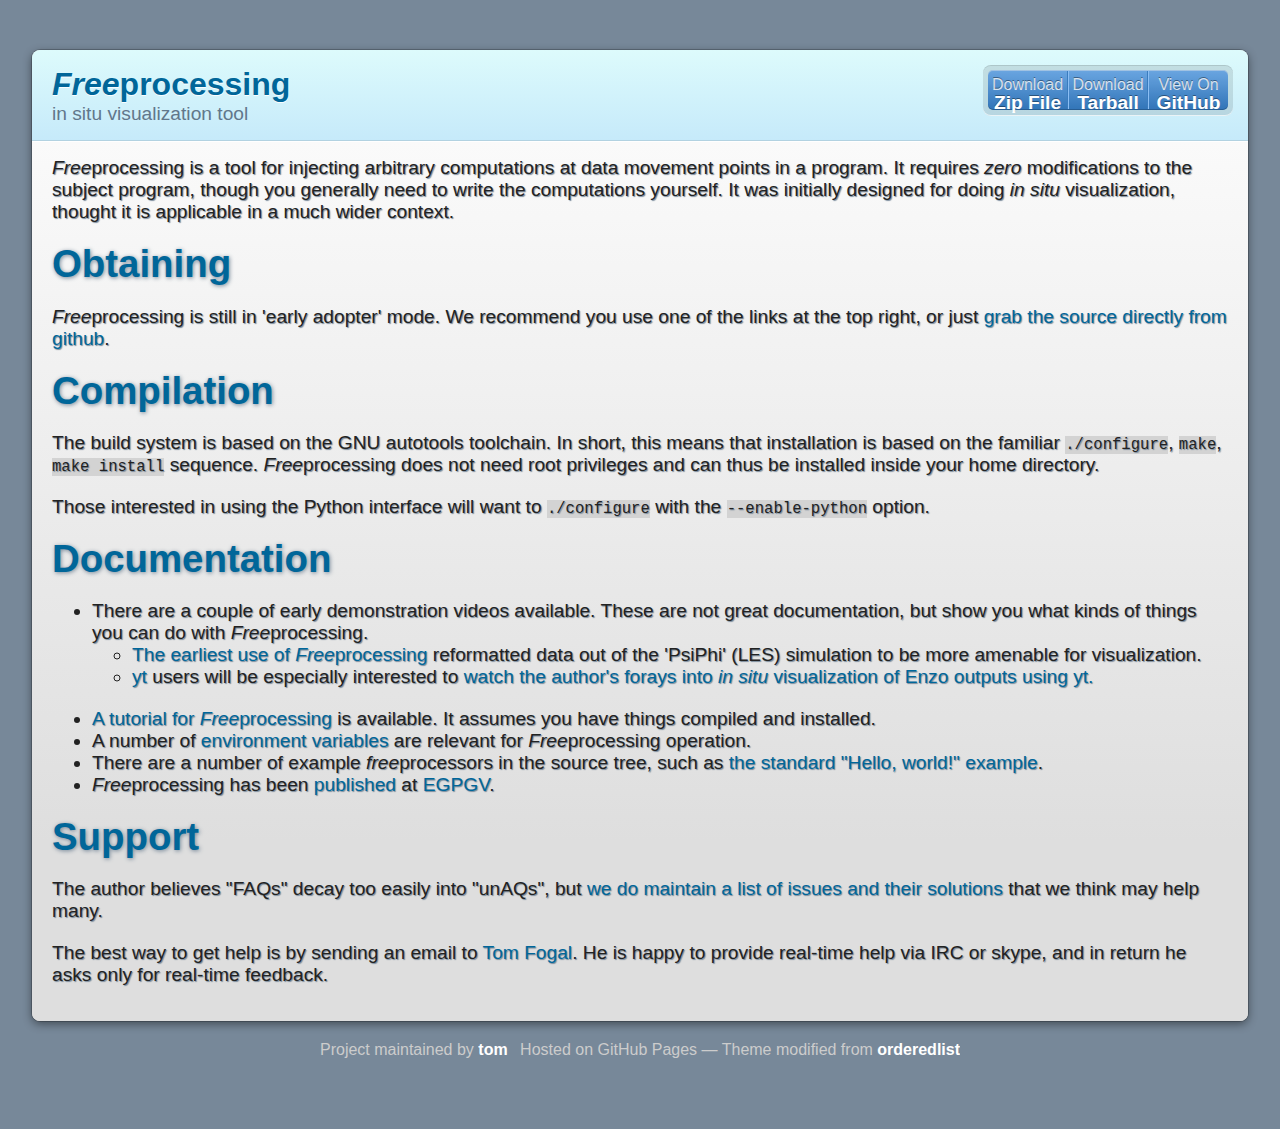
<file: index.html>
<!doctype html>
<html>
  <head>
    <meta charset="utf-8">
    <meta http-equiv="X-UA-Compatible" content="chrome=1">
    <title>Freeprocessing</title>

    <link rel="stylesheet" href="stylesheets/styles.css">
    <link rel="stylesheet" href="stylesheets/pygment_trac.css">
    <meta name="viewport" content="width=device-width, initial-scale=1, user-scalable=no">

    <!--[if lt IE 9]>
    <script src="//html5shiv.googlecode.com/svn/trunk/html5.js"></script>
    <![endif]-->
  </head>
  <body>
    <div class="wrapper">
      <header>
        <h1><i>Free</i>processing</h1>
        <p>in situ visualization tool</p>
        <p class="view"><a href="https://github.com/tfogal/freeprocessing">View the Project on GitHub <small>tfogal/freeprocessing</small></a></p>
        <ul>
          <li><a href="https://github.com/tfogal/freeprocessing/zipball/master">Download <strong>Zip File</strong></a></li>
          <li><a href="https://github.com/tfogal/freeprocessing/tarball/master">Download <strong>Tarball</strong></a></li>
          <li><a href="https://github.com/tfogal/freeprocessing">View On <strong>GitHub</strong></a></li>
        </ul>
      </header>
      <section>

<p><i>Free</i>processing is a tool for injecting arbitrary computations
at data movement points in a program.  It requires <em>zero</em>
modifications to the subject program, though you generally need to
write the computations yourself.  It was initially designed for doing
<i>in situ</i> visualization, thought it is applicable in a much wider
context.</p>

<h1>
  <a name="obtaining" class="anchor" href="#obtaining">
    <span class="octicon octicon-link"></span>
    Obtaining
  </a>
</h1>

<p><i>Free</i>processing is still in 'early adopter' mode.  We
recommend you use one of the links at the top right, or just <a
href="https://github.com/tfogal/freeprocessing.git">grab the source
directly from github</a>.

<h1>
  <a name="building" class="anchor" href="#building">
    <span class="octicon octicon-link"></span>
    Compilation
  </a>
</h1>

<p>The build system is based on the GNU autotools toolchain.  In
short, this means that installation is based on the familiar
<tt>./configure</tt>, <tt>make</tt>, <tt>make install</tt> sequence.
<i>Free</i>processing does not need root privileges and can thus be
installed inside your home directory.</p>

<p>
Those interested in using the Python interface will want to
<tt>./configure</tt> with the <tt>--enable-python</tt> option.
</p>

<h1>
  <a name="documentation" class="anchor" href="#documentation">
    <span class="octicon octicon-link"></span>
    Documentation
  </a>
</h1>

<ul>

  <li>There are a couple of early demonstration videos available.
  These are not great documentation, but show you what kinds of things
  you can do with <i>Free</i>processing.
  <ul>
    <li><a href="http://www.youtube.com/watch?v=eFpvyJU_0Zs">The earliest use
        of <i>Free</i>processing</a> reformatted data out of the 'PsiPhi'
        (LES) simulation to be more amenable for visualization.
    <li><a href="http://yt-project.org/">yt</a> users will be especially
        interested to
        <a href="http://www.youtube.com/watch?v=eEUtmdh9e5E">watch the author's
        forays into <i>in situ</i> visualization of Enzo outputs using yt.
  </ul>

  <li><a href="./tutorial/freeprocessor.html">A tutorial for
  <i>Free</i>processing</a> is available.  It assumes you have things
  compiled and installed.

  <li>A number of <a href="environment.html">environment variables</a>
  are relevant for <i>Free</i>processing operation.

  <li>There are a number of example <i>free</i>processors in the source tree,
  such as <a
  href="https://github.com/tfogal/freeprocessing/tree/master/processors/hello">the
  standard "Hello, world!" example</a>.

  <li><i>Free</i>processing has been
  <a href="http://www.sci.utah.edu/~tfogal/academic/freeprocessing/Fogal-2014-InSitu.pdf">
  published</a> at
  <a href="http://www.vis.uni-stuttgart.de/egpgv/egpgv2014/">EGPGV</a>.

</ul>

<h1>
  <a name="support" class="anchor" href="#support">
    <span class="octicon octicon-link"></span>
    Support
  </a>
</h1>

<p>
The author believes "FAQs" decay too easily into "unAQs", but <a
href="./common-problems.html">we do maintain a list of issues and their
solutions</a>
that we think may help many.
</p>

<p>
The best way to get help is by sending an email to <a
href="http://www.sci.utah.edu/~tfogal/">Tom Fogal</a>.  He is happy to
provide real-time help via IRC or skype, and in return he asks only for
real-time feedback.
</p>

<!--

This should be moved somewhere, one can infer from other documentation,
but it is difficult!

<h1>
<a name="libraries" class="anchor" href="#libraries"><span class="octicon octicon-link"></span></a>Libraries</h1>

<p>Libraries need only export one function:</p>

<ol>
<li><code>void exec(const char* fn, const void* buf, size_t n)</code></li>
</ol><p>It is called anytime a file is written to.  The filename given in the
first argument is the exact filename (not, for example, the pattern
given in the configuration file).</p>

<p>The symbiont attempts to take care of the issue of partial writes;
there should be a 1-1 mapping between program <code>write</code>s and <code>exec</code>
invocations.</p>

<p>Libraries can optionally implement two additional functions:</p>

<ol>
<li>
<code>void metadata(const char* fn, const size_t dims[3], int)</code>, and</li>
<li><code>void finish(const char* fn)</code></li>
</ol><p><code>metadata</code> is called directly before <code>exec</code>, in the case that the
simulation knows metadata for the impending <code>write</code>.  This is only
possible with some self-describing transport mechanisms.  If your code
does not utilize IO middleware, this function will never be called.
In this case, you have to provide any needed metadata yourself.  We
recommend parsing a config file the first time <code>exec</code> is called.</p>

<p><code>finish</code> notifies you when the program is finished with a file or
pattern.  Good time to clean up resources.</p>

<h1>
<a name="notes" class="anchor" href="#notes"><span class="octicon octicon-link"></span></a>Notes</h1>

<p>It seems that the executable needs to be built as position-independent
code for this to work.</p>

<p>if the code is not position-independent, then
<code>__attribute__((constructor))</code> functions do not get run and thus our
function pointers never get initialized.</p>

<p>Fortran may work a bit differently, doesn't seem required there.</p>
-->
      </section>
    </div>
    <footer>
      <p>Project maintained by <a href="https://github.com/tfogal">tom</a></p>
      <p>Hosted on GitHub Pages &mdash; Theme modified from <a href="https://github.com/orderedlist">orderedlist</a></p>
    </footer>
  </body>
</html>
</file>
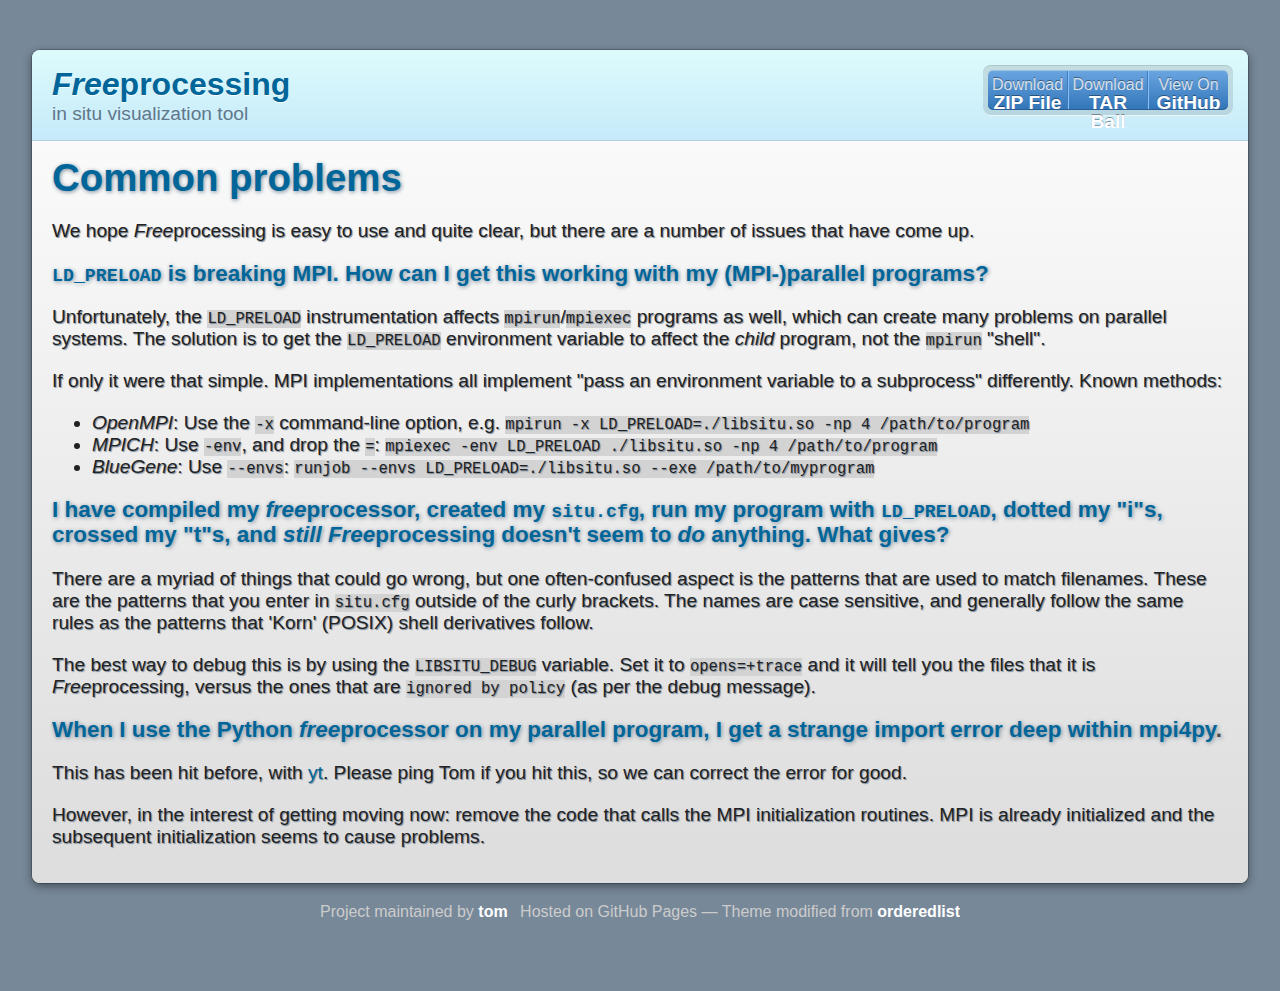
<file: common-problems.html>
<!doctype html>
<html>
  <head>
    <meta charset="utf-8">
    <meta http-equiv="X-UA-Compatible" content="chrome=1">
    <title>Freeprocessing</title>

    <link rel="stylesheet" href="stylesheets/styles.css">
    <link rel="stylesheet" href="stylesheets/pygment_trac.css">
    <meta name="viewport" content="width=device-width, initial-scale=1, user-scalable=no">

    <!--[if lt IE 9]>
    <script src="//html5shiv.googlecode.com/svn/trunk/html5.js"></script>
    <![endif]-->
  </head>
  <body>
    <div class="wrapper">
      <header>
        <h1><i>Free</i>processing</h1>
        <p>in situ visualization tool</p>
        <p class="view"><a href="https://github.com/tfogal/freeprocessing">View the Project on GitHub <small>tfogal/freeprocessing</small></a></p>
        <ul>
          <li><a href="https://github.com/tfogal/freeprocessing/zipball/master">Download <strong>ZIP File</strong></a></li>
          <li><a href="https://github.com/tfogal/freeprocessing/tarball/master">Download <strong>TAR Ball</strong></a></li>
          <li><a href="https://github.com/tfogal/freeprocessing">View On <strong>GitHub</strong></a></li>
        </ul>
      </header>
      <section>

<h1>
  <a name="issues" class="anchor" href="#issues">
    <span class="octicon octicon-link"></span>
    Common problems
  </a>
</h1>

<p>We hope <i>Free</i>processing is easy to use and quite clear, but
there are a number of issues that have come up.</p>

<h3>
  <a name="issue-mpi" class="anchor" href="#issue-mpi">
    <tt>LD_PRELOAD</tt> is breaking MPI.  How can I get this working
    with my (MPI-)parallel programs?
  </a>
</h3>

<p>Unfortunately, the <tt>LD_PRELOAD</tt> instrumentation affects
<tt>mpirun</tt>/<tt>mpiexec</tt> programs as well, which can create
many problems on parallel systems.  The solution is to get the
<tt>LD_PRELOAD</tt> environment variable to affect the <em>child</em>
program, not the <tt>mpirun</tt> "shell".</p>

<p>If only it were that simple.  MPI implementations all implement
"pass an environment variable to a subprocess" differently.  Known
methods:</p>

<ul>
  <li><em>OpenMPI</em>: Use the <tt>-x</tt> command-line option, e.g.
  <tt>mpirun -x LD_PRELOAD=./libsitu.so -np 4 /path/to/program</tt>

  <li><em>MPICH</em>: Use <tt>-env</tt>, and drop the <tt>=</tt>:
  <tt>mpiexec -env LD_PRELOAD ./libsitu.so -np 4 /path/to/program</tt>

  <li><em>BlueGene</em>: Use <tt>--envs</tt>:
  <tt>runjob --envs LD_PRELOAD=./libsitu.so --exe /path/to/myprogram</tt>
</ul>

<h3>
  <a name="issue-patterns" class="anchor" href="#issue-patterns">
    I have compiled my <i>free</i>processor, created my <tt>situ.cfg</tt>, run
    my program with <tt>LD_PRELOAD</tt>, dotted my "i"s, crossed my "t"s, and
    <em>still</em> <i>Free</i>processing doesn't seem to <em>do</em> anything.
    What gives?
  </a>
</h3>

<p>There are a myriad of things that could go wrong, but one
often-confused aspect is the patterns that are used to match filenames.
These are the patterns that you enter in <tt>situ.cfg</tt> outside of
the curly brackets.  The names are case sensitive, and generally follow
the same rules as the patterns that 'Korn' (POSIX) shell derivatives
follow.</p>

<p>The best way to debug this is by using the <tt>LIBSITU_DEBUG</tt>
variable.  Set it to <tt>opens=+trace</tt> and it will tell you the
files that it is <i>Free</i>processing, versus the ones that are
<tt>ignored by policy</tt> (as per the debug message).</p>

<h3>
  <a name="issue-mpi4py" class="anchor" href="#issue-mpi4py">
    When I use the Python <i>free</i>processor on my parallel program, I get
    a strange import error deep within
    <a href="http://mpi4py.scipy.org/">mpi4py</a>.
  </a>
</h3>

<p>This has been hit before, with <a href="http://yt-project.org">yt</a>.
Please ping Tom if you hit this, so we can correct the error for
good.</p>

<p>However, in the interest of getting moving now: remove the code that
calls the MPI initialization routines.  MPI is already initialized and
the subsequent initialization seems to cause problems.</p>

      </section>
    </div>
    <footer>
      <p>Project maintained by <a href="https://github.com/tfogal">tom</a></p>
      <p>Hosted on GitHub Pages &mdash; Theme modified from <a href="https://github.com/orderedlist">orderedlist</a></p>
    </footer>
  </body>
</html>
</file>
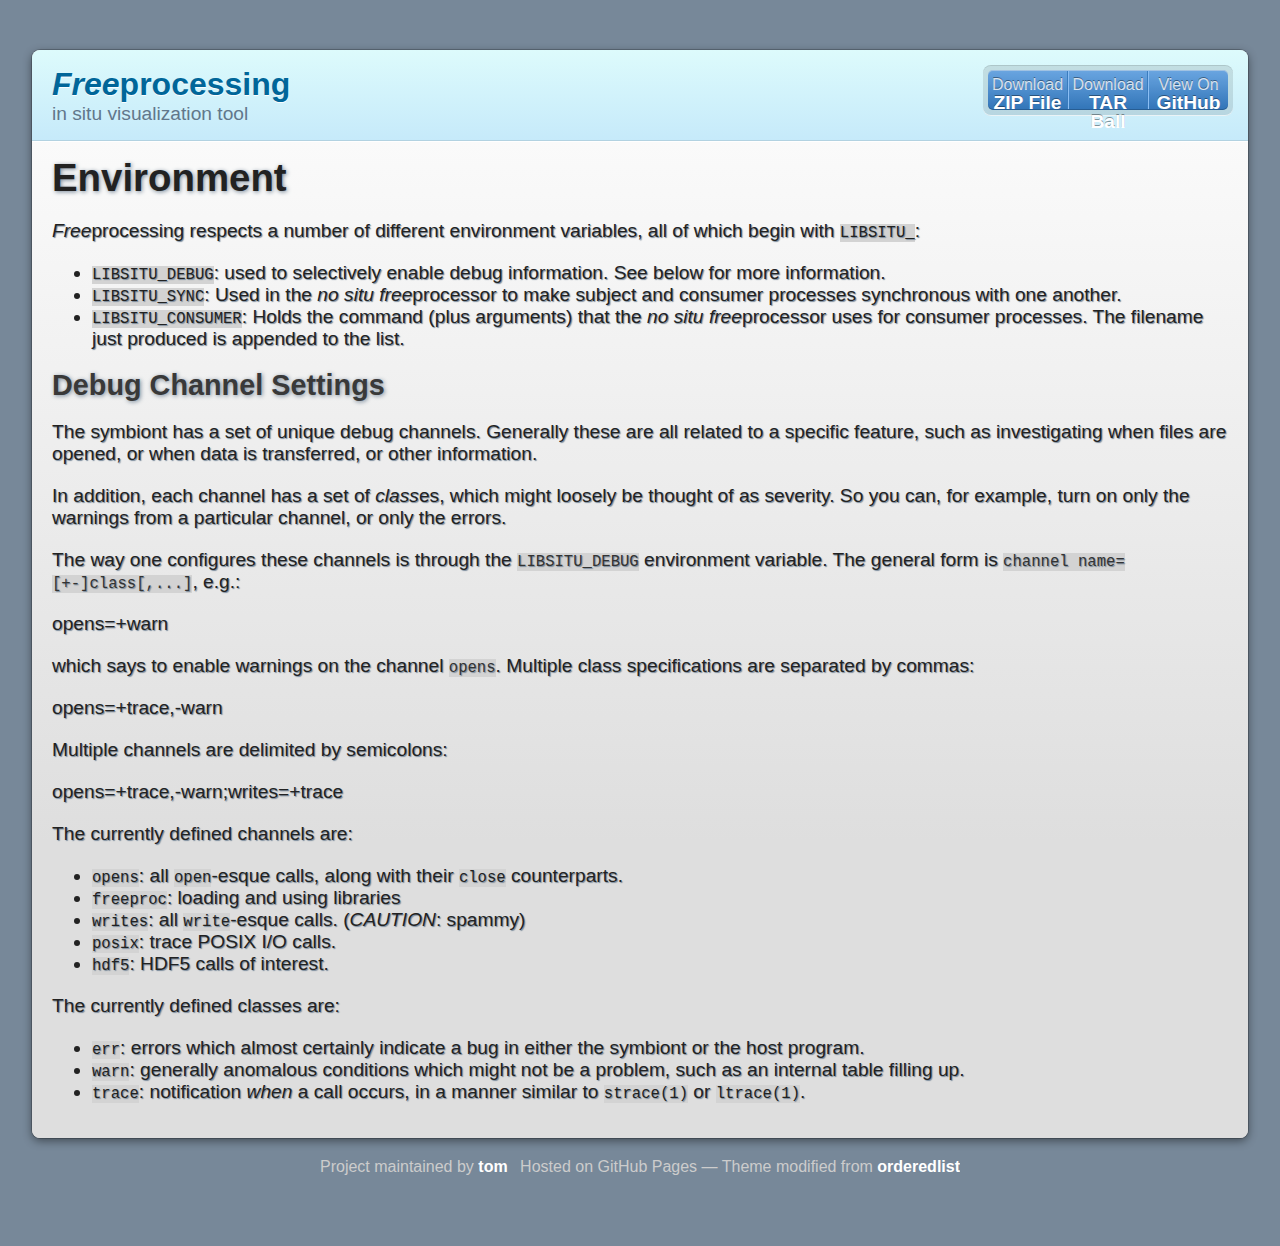
<file: environment.html>
<!doctype html>
<html>
  <head>
    <meta charset="utf-8">
    <meta http-equiv="X-UA-Compatible" content="chrome=1">
    <title>Freeprocessing</title>

    <link rel="stylesheet" href="stylesheets/styles.css">
    <link rel="stylesheet" href="stylesheets/pygment_trac.css">
    <meta name="viewport" content="width=device-width, initial-scale=1, user-scalable=no">

    <!--[if lt IE 9]>
    <script src="//html5shiv.googlecode.com/svn/trunk/html5.js"></script>
    <![endif]-->
  </head>
  <body>
    <div class="wrapper">
      <header>
        <h1><i>Free</i>processing</h1>
        <p>in situ visualization tool</p>
        <p class="view"><a href="https://github.com/tfogal/freeprocessing">View the Project on GitHub <small>tfogal/freeprocessing</small></a></p>
        <ul>
          <li><a href="https://github.com/tfogal/freeprocessing/zipball/master">Download <strong>ZIP File</strong></a></li>
          <li><a href="https://github.com/tfogal/freeprocessing/tarball/master">Download <strong>TAR Ball</strong></a></li>
          <li><a href="https://github.com/tfogal/freeprocessing">View On <strong>GitHub</strong></a></li>
        </ul>
      </header>
      <section>

<h1>
<a name="environment" class="anchor" href="#environment">
<span class="octicon octicon-link"></span></a>Environment
</h1>

<p><i>Free</i>processing respects a number of different environment
variables, all of which begin with <tt>LIBSITU_</tt>:</p>

<ul>
  <li><tt>LIBSITU_DEBUG</tt>: used to selectively enable debug
  information.  See below for more information.</li>

  <li><tt>LIBSITU_SYNC</tt>: Used in the <em>no situ</em>
  <i>free</i>processor to make subject and consumer processes
  synchronous with one another.</li>

  <li><tt>LIBSITU_CONSUMER</tt>: Holds the command (plus arguments)
  that the <em>no situ</em> <i>free</i>processor uses for consumer
  processes.  The filename just produced is appended to the list.</li>

</ul>

<h2>
<a name="debug-channel-settings" class="anchor" href="#debug-channel-settings">
<span class="octicon octicon-link"></span></a>Debug Channel Settings
</h2>

<p>The symbiont has a set of unique debug channels.  Generally these
are all related to a specific feature, such as investigating when files
are opened, or when data is transferred, or other information.</p>

<p>In addition, each channel has a set of <em>class</em>es, which might
loosely be thought of as severity.  So you can, for example, turn on
only the warnings from a particular channel, or only the errors.</p>

<p>The way one configures these channels is through the
<code>LIBSITU_DEBUG</code> environment variable.  The general form is
<code>channel name=[+-]class[,...]</code>, e.g.:</p>

<p>opens=+warn</p>

<p>which says to enable warnings on the channel <code>opens</code>.
Multiple class specifications are separated by commas:</p>

<p>opens=+trace,-warn</p>

<p>Multiple channels are delimited by semicolons:</p>

<p>opens=+trace,-warn;writes=+trace</p>

<p>The currently defined channels are:</p>

<ul>

  <li><tt>opens</tt>: all <tt>open</tt>-esque calls, along with their
      <tt>close</tt> counterparts.</li>

  <li><tt>freeproc</tt>: loading and using libraries</li>

  <li><tt>writes</tt>: all <tt>write</tt>-esque calls.
    (<em>CAUTION</em>: spammy)</li>

  <li><tt>posix</tt>: trace POSIX I/O calls.</li>

  <li><tt>hdf5</tt>: HDF5 calls of interest.</li>

</ul>

<p>The currently defined classes are:</p>

<ul>

  <li><tt>err</tt>: errors which almost certainly indicate a bug in
  either the symbiont or the host program.</li>

  <li><tt>warn</tt>: generally anomalous conditions which might not be
  a problem, such as an internal table filling up.</li>

  <li><tt>trace</tt>: notification <em>when</em> a call occurs, in a
  manner similar to <tt>strace(1)</tt> or <tt>ltrace(1)</tt>.</li>

</ul>
      </section>
    </div>
    <footer>
      <p>Project maintained by <a href="https://github.com/tfogal">tom</a></p>
      <p>Hosted on GitHub Pages &mdash; Theme modified from <a href="https://github.com/orderedlist">orderedlist</a></p>
    </footer>
  </body>
</html>
</file>
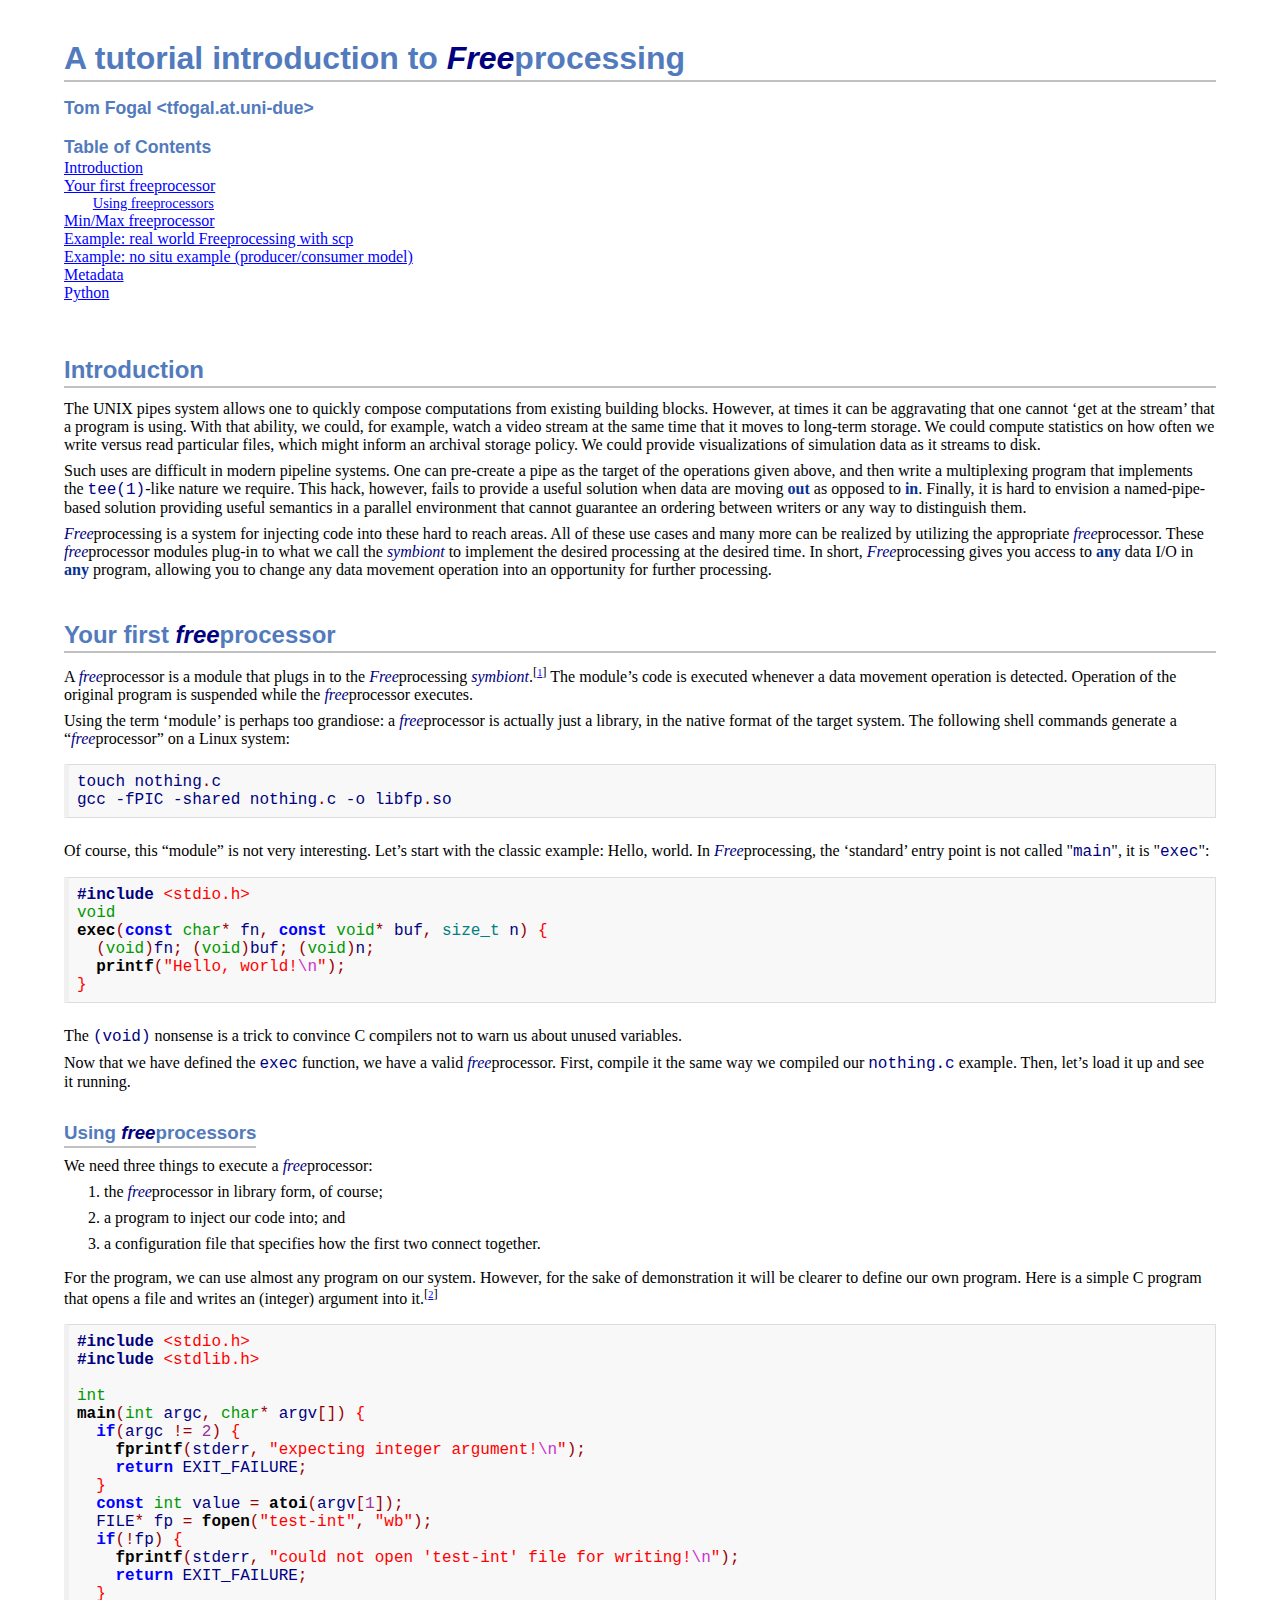
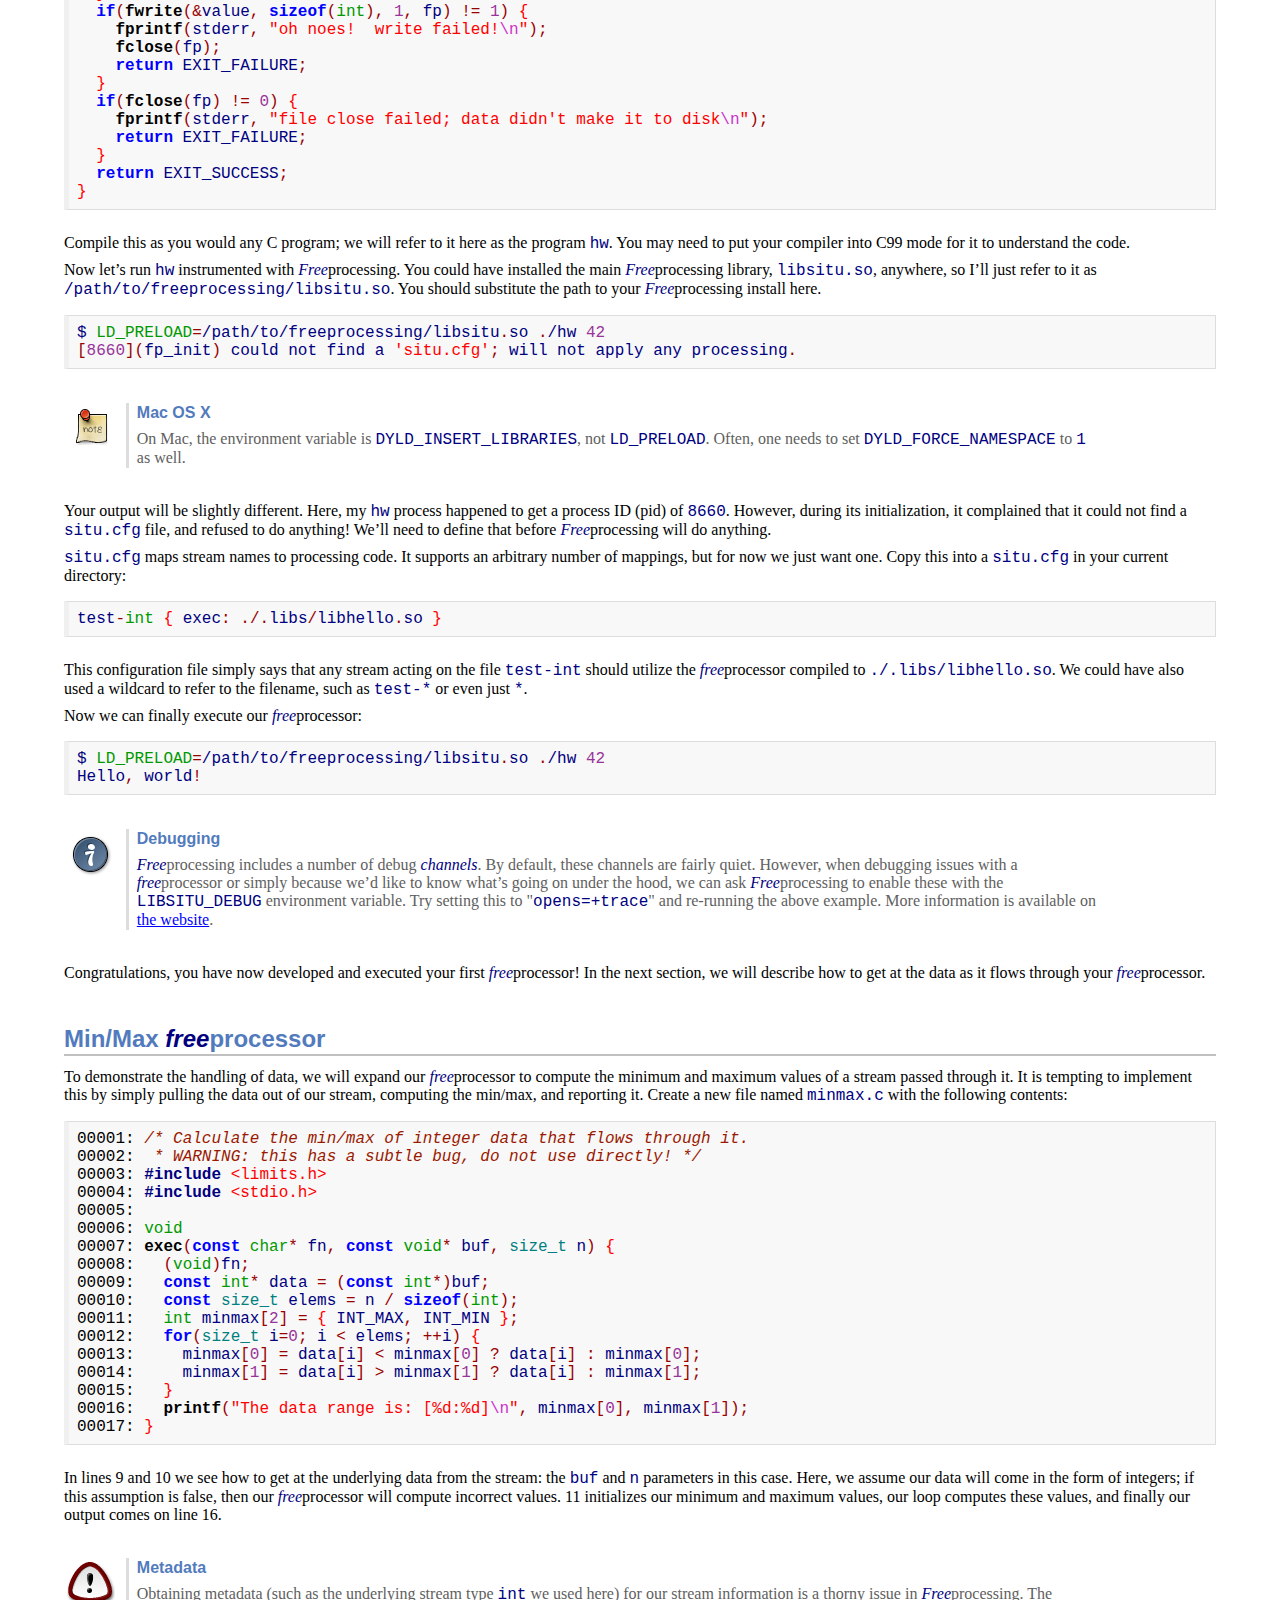
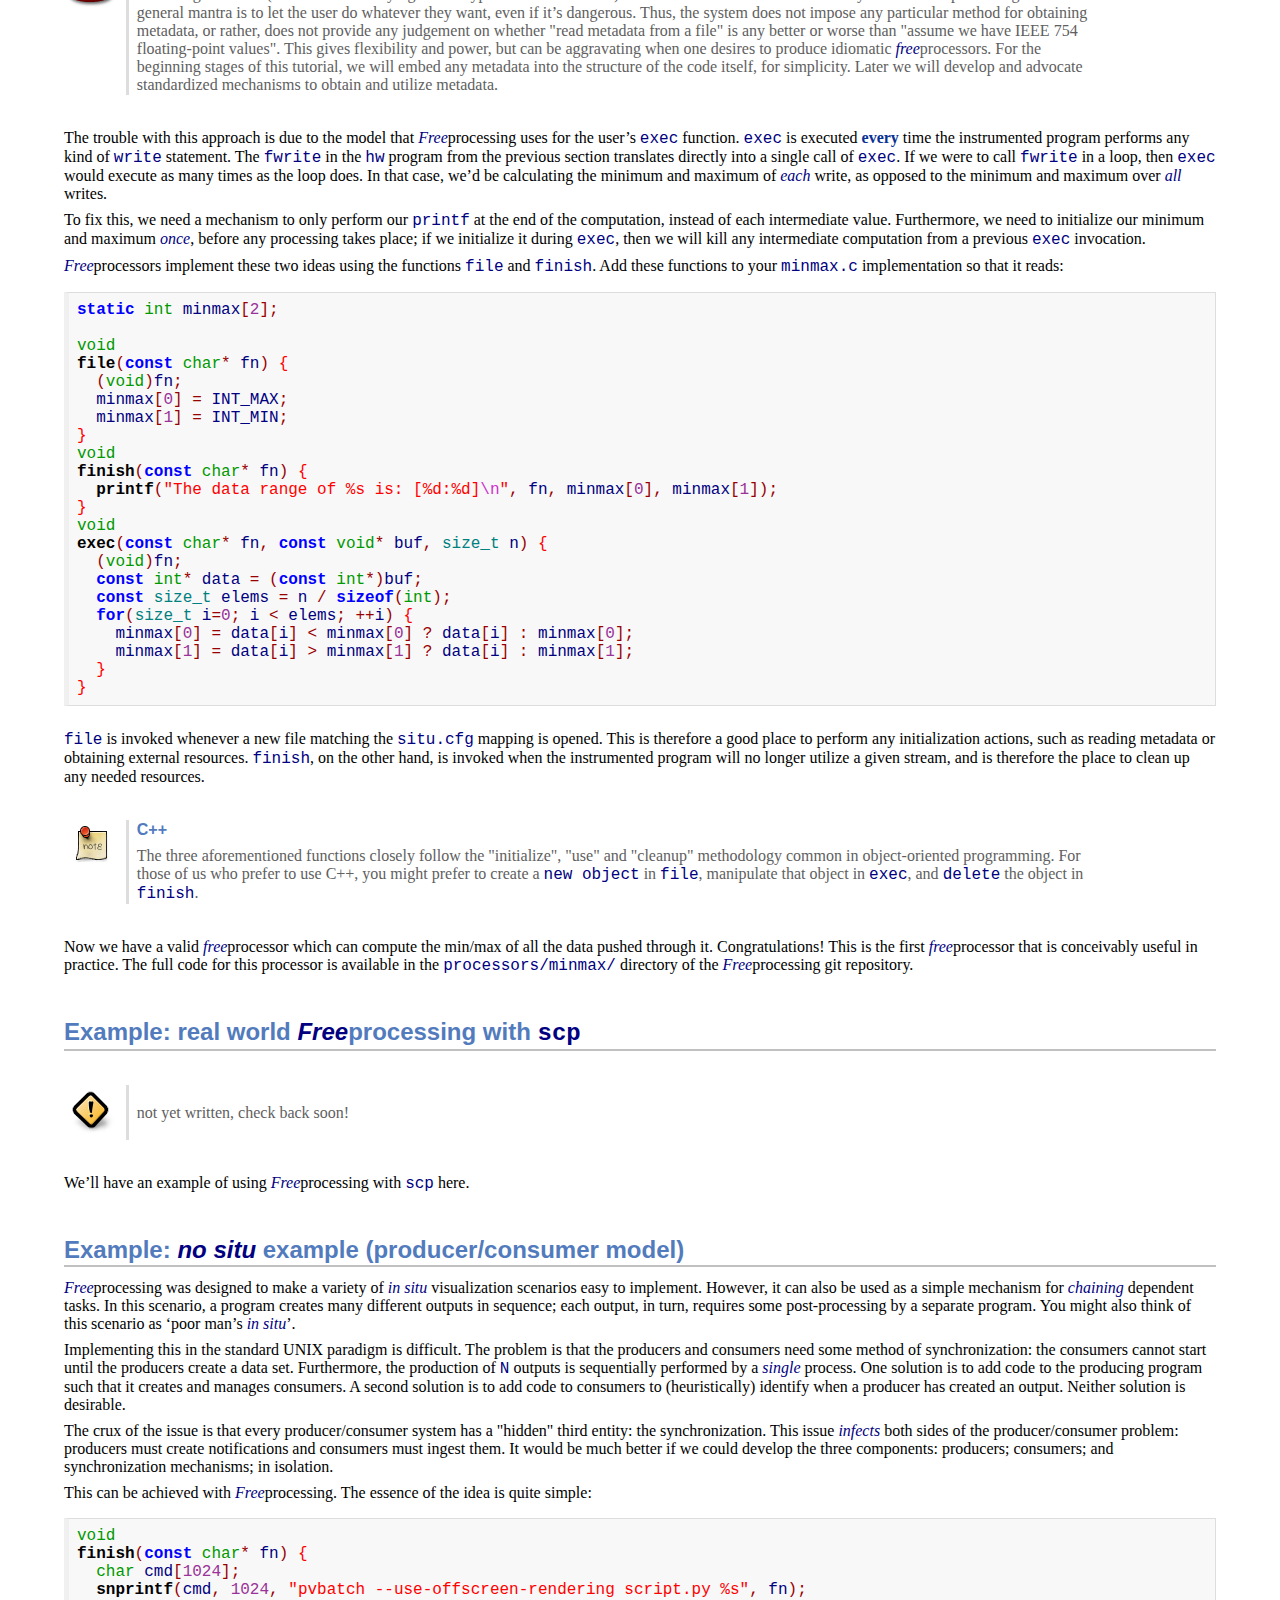
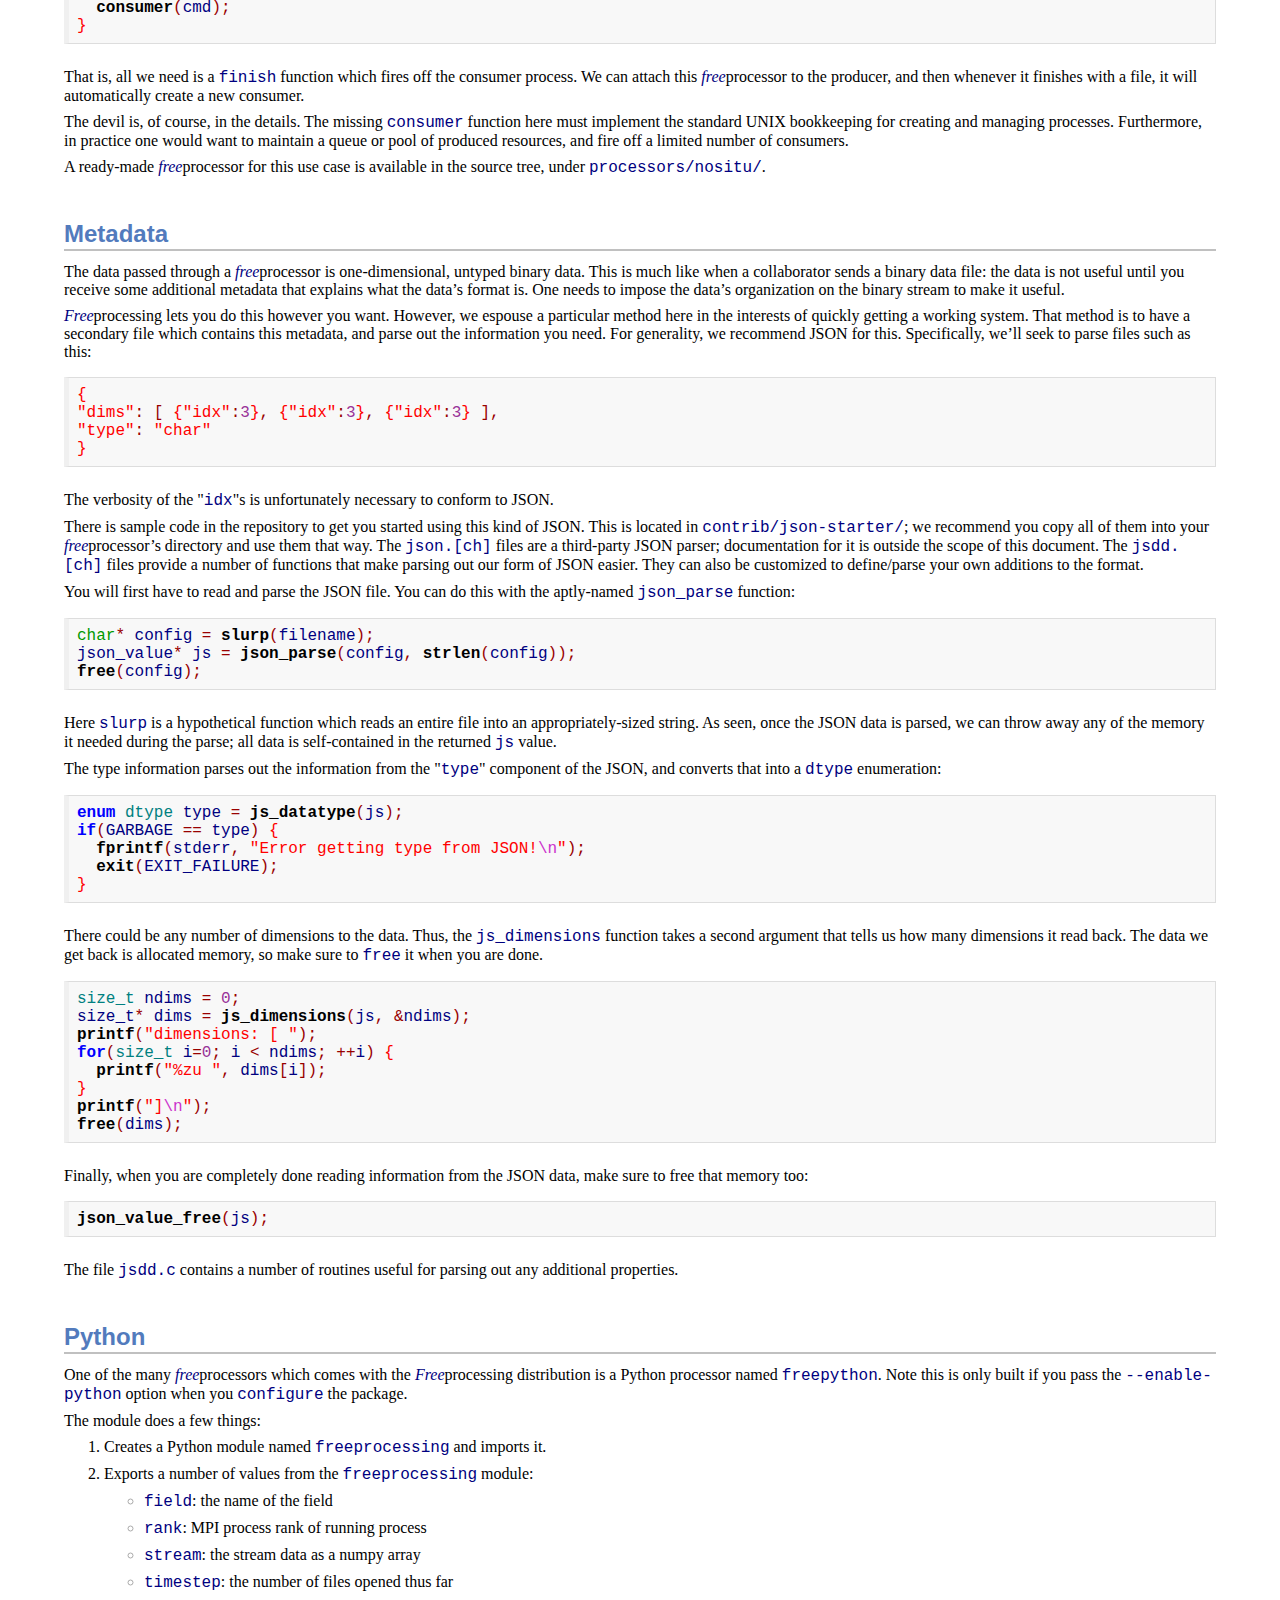
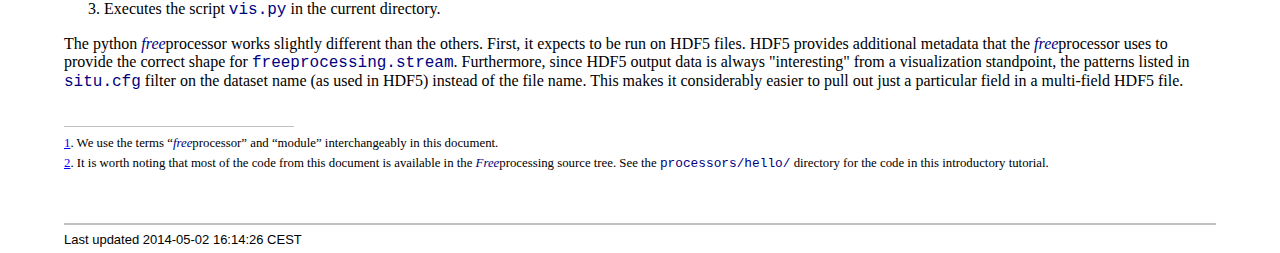
<file: tutorial/freeprocessor.html>
<!DOCTYPE html PUBLIC "-//W3C//DTD XHTML 1.1//EN"
    "http://www.w3.org/TR/xhtml11/DTD/xhtml11.dtd">
<html xmlns="http://www.w3.org/1999/xhtml" xml:lang="en">
<head>
<meta http-equiv="Content-Type" content="application/xhtml+xml; charset=UTF-8" />
<meta name="generator" content="AsciiDoc 8.6.7" />
<title>A tutorial introduction to <em>Free</em>processing</title>
<style type="text/css">
/* Shared CSS for AsciiDoc xhtml11 and html5 backends */

/* Default font. */
body {
  font-family: Georgia,serif;
}

/* Title font. */
h1, h2, h3, h4, h5, h6,
div.title, caption.title,
thead, p.table.header,
#toctitle,
#author, #revnumber, #revdate, #revremark,
#footer {
  font-family: Arial,Helvetica,sans-serif;
}

body {
  margin: 1em 5% 1em 5%;
}

a {
  color: blue;
  text-decoration: underline;
}
a:visited {
  color: fuchsia;
}

em {
  font-style: italic;
  color: navy;
}

strong {
  font-weight: bold;
  color: #083194;
}

h1, h2, h3, h4, h5, h6 {
  color: #527bbd;
  margin-top: 1.2em;
  margin-bottom: 0.5em;
  line-height: 1.3;
}

h1, h2, h3 {
  border-bottom: 2px solid silver;
}
h2 {
  padding-top: 0.5em;
}
h3 {
  float: left;
}
h3 + * {
  clear: left;
}
h5 {
  font-size: 1.0em;
}

div.sectionbody {
  margin-left: 0;
}

hr {
  border: 1px solid silver;
}

p {
  margin-top: 0.5em;
  margin-bottom: 0.5em;
}

ul, ol, li > p {
  margin-top: 0;
}
ul > li     { color: #aaa; }
ul > li > * { color: black; }

pre {
  padding: 0;
  margin: 0;
}

#author {
  color: #527bbd;
  font-weight: bold;
  font-size: 1.1em;
}
#email {
}
#revnumber, #revdate, #revremark {
}

#footer {
  font-size: small;
  border-top: 2px solid silver;
  padding-top: 0.5em;
  margin-top: 4.0em;
}
#footer-text {
  float: left;
  padding-bottom: 0.5em;
}
#footer-badges {
  float: right;
  padding-bottom: 0.5em;
}

#preamble {
  margin-top: 1.5em;
  margin-bottom: 1.5em;
}
div.imageblock, div.exampleblock, div.verseblock,
div.quoteblock, div.literalblock, div.listingblock, div.sidebarblock,
div.admonitionblock {
  margin-top: 1.0em;
  margin-bottom: 1.5em;
}
div.admonitionblock {
  margin-top: 2.0em;
  margin-bottom: 2.0em;
  margin-right: 10%;
  color: #606060;
}

div.content { /* Block element content. */
  padding: 0;
}

/* Block element titles. */
div.title, caption.title {
  color: #527bbd;
  font-weight: bold;
  text-align: left;
  margin-top: 1.0em;
  margin-bottom: 0.5em;
}
div.title + * {
  margin-top: 0;
}

td div.title:first-child {
  margin-top: 0.0em;
}
div.content div.title:first-child {
  margin-top: 0.0em;
}
div.content + div.title {
  margin-top: 0.0em;
}

div.sidebarblock > div.content {
  background: #ffffee;
  border: 1px solid #dddddd;
  border-left: 4px solid #f0f0f0;
  padding: 0.5em;
}

div.listingblock > div.content {
  border: 1px solid #dddddd;
  border-left: 5px solid #f0f0f0;
  background: #f8f8f8;
  padding: 0.5em;
}

div.quoteblock, div.verseblock {
  padding-left: 1.0em;
  margin-left: 1.0em;
  margin-right: 10%;
  border-left: 5px solid #f0f0f0;
  color: #888;
}

div.quoteblock > div.attribution {
  padding-top: 0.5em;
  text-align: right;
}

div.verseblock > pre.content {
  font-family: inherit;
  font-size: inherit;
}
div.verseblock > div.attribution {
  padding-top: 0.75em;
  text-align: left;
}
/* DEPRECATED: Pre version 8.2.7 verse style literal block. */
div.verseblock + div.attribution {
  text-align: left;
}

div.admonitionblock .icon {
  vertical-align: top;
  font-size: 1.1em;
  font-weight: bold;
  text-decoration: underline;
  color: #527bbd;
  padding-right: 0.5em;
}
div.admonitionblock td.content {
  padding-left: 0.5em;
  border-left: 3px solid #dddddd;
}

div.exampleblock > div.content {
  border-left: 3px solid #dddddd;
  padding-left: 0.5em;
}

div.imageblock div.content { padding-left: 0; }
span.image img { border-style: none; }
a.image:visited { color: white; }

dl {
  margin-top: 0.8em;
  margin-bottom: 0.8em;
}
dt {
  margin-top: 0.5em;
  margin-bottom: 0;
  font-style: normal;
  color: navy;
}
dd > *:first-child {
  margin-top: 0.1em;
}

ul, ol {
    list-style-position: outside;
}
ol.arabic {
  list-style-type: decimal;
}
ol.loweralpha {
  list-style-type: lower-alpha;
}
ol.upperalpha {
  list-style-type: upper-alpha;
}
ol.lowerroman {
  list-style-type: lower-roman;
}
ol.upperroman {
  list-style-type: upper-roman;
}

div.compact ul, div.compact ol,
div.compact p, div.compact p,
div.compact div, div.compact div {
  margin-top: 0.1em;
  margin-bottom: 0.1em;
}

tfoot {
  font-weight: bold;
}
td > div.verse {
  white-space: pre;
}

div.hdlist {
  margin-top: 0.8em;
  margin-bottom: 0.8em;
}
div.hdlist tr {
  padding-bottom: 15px;
}
dt.hdlist1.strong, td.hdlist1.strong {
  font-weight: bold;
}
td.hdlist1 {
  vertical-align: top;
  font-style: normal;
  padding-right: 0.8em;
  color: navy;
}
td.hdlist2 {
  vertical-align: top;
}
div.hdlist.compact tr {
  margin: 0;
  padding-bottom: 0;
}

.comment {
  background: yellow;
}

.footnote, .footnoteref {
  font-size: 0.8em;
}

span.footnote, span.footnoteref {
  vertical-align: super;
}

#footnotes {
  margin: 20px 0 20px 0;
  padding: 7px 0 0 0;
}

#footnotes div.footnote {
  margin: 0 0 5px 0;
}

#footnotes hr {
  border: none;
  border-top: 1px solid silver;
  height: 1px;
  text-align: left;
  margin-left: 0;
  width: 20%;
  min-width: 100px;
}

div.colist td {
  padding-right: 0.5em;
  padding-bottom: 0.3em;
  vertical-align: top;
}
div.colist td img {
  margin-top: 0.3em;
}

@media print {
  #footer-badges { display: none; }
}

#toc {
  margin-bottom: 2.5em;
}

#toctitle {
  color: #527bbd;
  font-size: 1.1em;
  font-weight: bold;
  margin-top: 1.0em;
  margin-bottom: 0.1em;
}

div.toclevel0, div.toclevel1, div.toclevel2, div.toclevel3, div.toclevel4 {
  margin-top: 0;
  margin-bottom: 0;
}
div.toclevel2 {
  margin-left: 2em;
  font-size: 0.9em;
}
div.toclevel3 {
  margin-left: 4em;
  font-size: 0.9em;
}
div.toclevel4 {
  margin-left: 6em;
  font-size: 0.9em;
}

span.aqua { color: aqua; }
span.black { color: black; }
span.blue { color: blue; }
span.fuchsia { color: fuchsia; }
span.gray { color: gray; }
span.green { color: green; }
span.lime { color: lime; }
span.maroon { color: maroon; }
span.navy { color: navy; }
span.olive { color: olive; }
span.purple { color: purple; }
span.red { color: red; }
span.silver { color: silver; }
span.teal { color: teal; }
span.white { color: white; }
span.yellow { color: yellow; }

span.aqua-background { background: aqua; }
span.black-background { background: black; }
span.blue-background { background: blue; }
span.fuchsia-background { background: fuchsia; }
span.gray-background { background: gray; }
span.green-background { background: green; }
span.lime-background { background: lime; }
span.maroon-background { background: maroon; }
span.navy-background { background: navy; }
span.olive-background { background: olive; }
span.purple-background { background: purple; }
span.red-background { background: red; }
span.silver-background { background: silver; }
span.teal-background { background: teal; }
span.white-background { background: white; }
span.yellow-background { background: yellow; }

span.big { font-size: 2em; }
span.small { font-size: 0.6em; }

span.underline { text-decoration: underline; }
span.overline { text-decoration: overline; }
span.line-through { text-decoration: line-through; }

div.unbreakable { page-break-inside: avoid; }


/*
 * xhtml11 specific
 *
 * */

tt {
  font-family: "Courier New", Courier, monospace;
  font-size: inherit;
  color: navy;
}

div.tableblock {
  margin-top: 1.0em;
  margin-bottom: 1.5em;
}
div.tableblock > table {
  border: 3px solid #527bbd;
}
thead, p.table.header {
  font-weight: bold;
  color: #527bbd;
}
p.table {
  margin-top: 0;
}
/* Because the table frame attribute is overriden by CSS in most browsers. */
div.tableblock > table[frame="void"] {
  border-style: none;
}
div.tableblock > table[frame="hsides"] {
  border-left-style: none;
  border-right-style: none;
}
div.tableblock > table[frame="vsides"] {
  border-top-style: none;
  border-bottom-style: none;
}


/*
 * html5 specific
 *
 * */

.monospaced {
  font-family: "Courier New", Courier, monospace;
  font-size: inherit;
  color: navy;
}

table.tableblock {
  margin-top: 1.0em;
  margin-bottom: 1.5em;
}
thead, p.tableblock.header {
  font-weight: bold;
  color: #527bbd;
}
p.tableblock {
  margin-top: 0;
}
table.tableblock {
  border-width: 3px;
  border-spacing: 0px;
  border-style: solid;
  border-color: #527bbd;
  border-collapse: collapse;
}
th.tableblock, td.tableblock {
  border-width: 1px;
  padding: 4px;
  border-style: solid;
  border-color: #527bbd;
}

table.tableblock.frame-topbot {
  border-left-style: hidden;
  border-right-style: hidden;
}
table.tableblock.frame-sides {
  border-top-style: hidden;
  border-bottom-style: hidden;
}
table.tableblock.frame-none {
  border-style: hidden;
}

th.tableblock.halign-left, td.tableblock.halign-left {
  text-align: left;
}
th.tableblock.halign-center, td.tableblock.halign-center {
  text-align: center;
}
th.tableblock.halign-right, td.tableblock.halign-right {
  text-align: right;
}

th.tableblock.valign-top, td.tableblock.valign-top {
  vertical-align: top;
}
th.tableblock.valign-middle, td.tableblock.valign-middle {
  vertical-align: middle;
}
th.tableblock.valign-bottom, td.tableblock.valign-bottom {
  vertical-align: bottom;
}


/*
 * manpage specific
 *
 * */

body.manpage h1 {
  padding-top: 0.5em;
  padding-bottom: 0.5em;
  border-top: 2px solid silver;
  border-bottom: 2px solid silver;
}
body.manpage h2 {
  border-style: none;
}
body.manpage div.sectionbody {
  margin-left: 3em;
}

@media print {
  body.manpage div#toc { display: none; }
}
</style>
<script type="text/javascript">
/*<![CDATA[*/
var asciidoc = {  // Namespace.

/////////////////////////////////////////////////////////////////////
// Table Of Contents generator
/////////////////////////////////////////////////////////////////////

/* Author: Mihai Bazon, September 2002
 * http://students.infoiasi.ro/~mishoo
 *
 * Table Of Content generator
 * Version: 0.4
 *
 * Feel free to use this script under the terms of the GNU General Public
 * License, as long as you do not remove or alter this notice.
 */

 /* modified by Troy D. Hanson, September 2006. License: GPL */
 /* modified by Stuart Rackham, 2006, 2009. License: GPL */

// toclevels = 1..4.
toc: function (toclevels) {

  function getText(el) {
    var text = "";
    for (var i = el.firstChild; i != null; i = i.nextSibling) {
      if (i.nodeType == 3 /* Node.TEXT_NODE */) // IE doesn't speak constants.
        text += i.data;
      else if (i.firstChild != null)
        text += getText(i);
    }
    return text;
  }

  function TocEntry(el, text, toclevel) {
    this.element = el;
    this.text = text;
    this.toclevel = toclevel;
  }

  function tocEntries(el, toclevels) {
    var result = new Array;
    var re = new RegExp('[hH]([1-'+(toclevels+1)+'])');
    // Function that scans the DOM tree for header elements (the DOM2
    // nodeIterator API would be a better technique but not supported by all
    // browsers).
    var iterate = function (el) {
      for (var i = el.firstChild; i != null; i = i.nextSibling) {
        if (i.nodeType == 1 /* Node.ELEMENT_NODE */) {
          var mo = re.exec(i.tagName);
          if (mo && (i.getAttribute("class") || i.getAttribute("className")) != "float") {
            result[result.length] = new TocEntry(i, getText(i), mo[1]-1);
          }
          iterate(i);
        }
      }
    }
    iterate(el);
    return result;
  }

  var toc = document.getElementById("toc");
  if (!toc) {
    return;
  }

  // Delete existing TOC entries in case we're reloading the TOC.
  var tocEntriesToRemove = [];
  var i;
  for (i = 0; i < toc.childNodes.length; i++) {
    var entry = toc.childNodes[i];
    if (entry.nodeName.toLowerCase() == 'div'
     && entry.getAttribute("class")
     && entry.getAttribute("class").match(/^toclevel/))
      tocEntriesToRemove.push(entry);
  }
  for (i = 0; i < tocEntriesToRemove.length; i++) {
    toc.removeChild(tocEntriesToRemove[i]);
  }

  // Rebuild TOC entries.
  var entries = tocEntries(document.getElementById("content"), toclevels);
  for (var i = 0; i < entries.length; ++i) {
    var entry = entries[i];
    if (entry.element.id == "")
      entry.element.id = "_toc_" + i;
    var a = document.createElement("a");
    a.href = "#" + entry.element.id;
    a.appendChild(document.createTextNode(entry.text));
    var div = document.createElement("div");
    div.appendChild(a);
    div.className = "toclevel" + entry.toclevel;
    toc.appendChild(div);
  }
  if (entries.length == 0)
    toc.parentNode.removeChild(toc);
},


/////////////////////////////////////////////////////////////////////
// Footnotes generator
/////////////////////////////////////////////////////////////////////

/* Based on footnote generation code from:
 * http://www.brandspankingnew.net/archive/2005/07/format_footnote.html
 */

footnotes: function () {
  // Delete existing footnote entries in case we're reloading the footnodes.
  var i;
  var noteholder = document.getElementById("footnotes");
  if (!noteholder) {
    return;
  }
  var entriesToRemove = [];
  for (i = 0; i < noteholder.childNodes.length; i++) {
    var entry = noteholder.childNodes[i];
    if (entry.nodeName.toLowerCase() == 'div' && entry.getAttribute("class") == "footnote")
      entriesToRemove.push(entry);
  }
  for (i = 0; i < entriesToRemove.length; i++) {
    noteholder.removeChild(entriesToRemove[i]);
  }

  // Rebuild footnote entries.
  var cont = document.getElementById("content");
  var spans = cont.getElementsByTagName("span");
  var refs = {};
  var n = 0;
  for (i=0; i<spans.length; i++) {
    if (spans[i].className == "footnote") {
      n++;
      var note = spans[i].getAttribute("data-note");
      if (!note) {
        // Use [\s\S] in place of . so multi-line matches work.
        // Because JavaScript has no s (dotall) regex flag.
        note = spans[i].innerHTML.match(/\s*\[([\s\S]*)]\s*/)[1];
        spans[i].innerHTML =
          "[<a id='_footnoteref_" + n + "' href='#_footnote_" + n +
          "' title='View footnote' class='footnote'>" + n + "</a>]";
        spans[i].setAttribute("data-note", note);
      }
      noteholder.innerHTML +=
        "<div class='footnote' id='_footnote_" + n + "'>" +
        "<a href='#_footnoteref_" + n + "' title='Return to text'>" +
        n + "</a>. " + note + "</div>";
      var id =spans[i].getAttribute("id");
      if (id != null) refs["#"+id] = n;
    }
  }
  if (n == 0)
    noteholder.parentNode.removeChild(noteholder);
  else {
    // Process footnoterefs.
    for (i=0; i<spans.length; i++) {
      if (spans[i].className == "footnoteref") {
        var href = spans[i].getElementsByTagName("a")[0].getAttribute("href");
        href = href.match(/#.*/)[0];  // Because IE return full URL.
        n = refs[href];
        spans[i].innerHTML =
          "[<a href='#_footnote_" + n +
          "' title='View footnote' class='footnote'>" + n + "</a>]";
      }
    }
  }
},

install: function(toclevels) {
  var timerId;

  function reinstall() {
    asciidoc.footnotes();
    if (toclevels) {
      asciidoc.toc(toclevels);
    }
  }

  function reinstallAndRemoveTimer() {
    clearInterval(timerId);
    reinstall();
  }

  timerId = setInterval(reinstall, 500);
  if (document.addEventListener)
    document.addEventListener("DOMContentLoaded", reinstallAndRemoveTimer, false);
  else
    window.onload = reinstallAndRemoveTimer;
}

}
asciidoc.install(2);
/*]]>*/
</script>
</head>
<body class="article">
<div id="header">
<h1>A tutorial introduction to <em>Free</em>processing</h1>
<span id="author">Tom Fogal &lt;tfogal.at.uni-due&gt;</span><br />
<div id="toc">
  <div id="toctitle">Table of Contents</div>
  <noscript><p><b>JavaScript must be enabled in your browser to display the table of contents.</b></p></noscript>
</div>
</div>
<div id="content">
<div class="sect1">
<h2 id="_introduction">Introduction</h2>
<div class="sectionbody">
<div class="paragraph"><p>The UNIX pipes system allows one to quickly compose computations from
existing building blocks.  However, at times it can be aggravating that
one cannot &#8216;get at the stream&#8217; that a program is using.  With that
ability, we could, for example, watch a video stream at the same time
that it moves to long-term storage.  We could compute statistics on
how often we write versus read particular files, which might inform an
archival storage policy.  We could provide visualizations of simulation
data as it streams to disk.</p></div>
<div class="paragraph"><p>Such uses are difficult in modern pipeline systems.  One can pre-create
a pipe as the target of the operations given above, and then write
a multiplexing program that implements the <tt>tee(1)</tt>-like nature we
require.  This hack, however, fails to provide a useful solution when
data are moving <strong>out</strong> as opposed to <strong>in</strong>.  Finally, it is hard to
envision a named-pipe-based solution providing useful semantics in a
parallel environment that cannot guarantee an ordering between writers
or any way to distinguish them.</p></div>
<div class="paragraph"><p><em>Free</em>processing is a system for injecting code into these hard to
reach areas.  All of these use cases and many more can be realized by
utilizing the appropriate <em>free</em>processor.  These <em>free</em>processor
modules plug-in to what we call the <em>symbiont</em> to implement the desired
processing at the desired time.  In short, <em>Free</em>processing gives you
access to <strong>any</strong> data I/O in <strong>any</strong> program, allowing you to change any data
movement operation into an opportunity for further processing.</p></div>
</div>
</div>
<div class="sect1">
<h2 id="_your_first_em_free_em_processor">Your first <em>free</em>processor</h2>
<div class="sectionbody">
<div class="paragraph"><p>A <em>free</em>processor is a module that plugs in to the <em>Free</em>processing
<em>symbiont</em>.<span class="footnote"><br />[We use the terms &#8220;<em>free</em>processor&#8221; and &#8220;module&#8221;
interchangeably in this document.]<br /></span> The module&#8217;s code is executed
whenever a data movement operation is detected.  Operation of the
original program is suspended while the <em>free</em>processor executes.</p></div>
<div class="paragraph"><p>Using the term &#8216;module&#8217; is perhaps too grandiose: a <em>free</em>processor
is actually just a library, in the native format of the target system.
The following shell commands generate a &#8220;<em>free</em>processor&#8221; on a Linux
system:</p></div>
<div class="listingblock">
<div class="content"><!-- Generator: GNU source-highlight 3.1.6
by Lorenzo Bettini
http://www.lorenzobettini.it
http://www.gnu.org/software/src-highlite -->
<pre><tt>touch nothing<span style="color: #990000">.</span>c
gcc -fPIC -shared nothing<span style="color: #990000">.</span>c -o libfp<span style="color: #990000">.</span>so</tt></pre></div></div>
<div class="paragraph"><p>Of course, this &#8220;module&#8221; is not very interesting.  Let&#8217;s start
with the classic example: Hello, world.  In <em>Free</em>processing, the
&#8216;standard&#8217; entry point is not called "<tt>main</tt>", it is "<tt>exec</tt>":</p></div>
<div class="listingblock">
<div class="content"><!-- Generator: GNU source-highlight 3.1.6
by Lorenzo Bettini
http://www.lorenzobettini.it
http://www.gnu.org/software/src-highlite -->
<pre><tt><span style="font-weight: bold"><span style="color: #000080">#include</span></span> <span style="color: #FF0000">&lt;stdio.h&gt;</span>
<span style="color: #009900">void</span>
<span style="font-weight: bold"><span style="color: #000000">exec</span></span><span style="color: #990000">(</span><span style="font-weight: bold"><span style="color: #0000FF">const</span></span> <span style="color: #009900">char</span><span style="color: #990000">*</span> fn<span style="color: #990000">,</span> <span style="font-weight: bold"><span style="color: #0000FF">const</span></span> <span style="color: #009900">void</span><span style="color: #990000">*</span> buf<span style="color: #990000">,</span> <span style="color: #008080">size_t</span> n<span style="color: #990000">)</span> <span style="color: #FF0000">{</span>
  <span style="color: #990000">(</span><span style="color: #009900">void</span><span style="color: #990000">)</span>fn<span style="color: #990000">;</span> <span style="color: #990000">(</span><span style="color: #009900">void</span><span style="color: #990000">)</span>buf<span style="color: #990000">;</span> <span style="color: #990000">(</span><span style="color: #009900">void</span><span style="color: #990000">)</span>n<span style="color: #990000">;</span>
  <span style="font-weight: bold"><span style="color: #000000">printf</span></span><span style="color: #990000">(</span><span style="color: #FF0000">"Hello, world!</span><span style="color: #CC33CC">\n</span><span style="color: #FF0000">"</span><span style="color: #990000">);</span>
<span style="color: #FF0000">}</span></tt></pre></div></div>
<div class="paragraph"><p>The <tt>(void)</tt> nonsense is a trick to convince C compilers not to warn us
about unused variables.</p></div>
<div class="paragraph"><p>Now that we have defined the <tt>exec</tt> function, we have a valid
<em>free</em>processor.  First, compile it the same way we compiled our
<tt>nothing.c</tt> example.  Then, let&#8217;s load it up and see it running.</p></div>
<div class="sect2">
<h3 id="_using_em_free_em_processors">Using <em>free</em>processors</h3>
<div class="paragraph"><p>We need three things to execute a <em>free</em>processor:</p></div>
<div class="olist arabic"><ol class="arabic">
<li>
<p>
the <em>free</em>processor in library form, of course;
</p>
</li>
<li>
<p>
a program to inject our code into; and
</p>
</li>
<li>
<p>
a configuration file that specifies how the first
     two connect together.
</p>
</li>
</ol></div>
<div class="paragraph"><p>For the program, we can use almost any program on our system.  However,
for the sake of demonstration it will be clearer to define our own
program.  Here is a simple C program that opens a file and writes an
(integer) argument into it.<span class="footnote"><br />[It is worth noting that most of
the code from this document is available in the <em>Free</em>processing
source tree.  See the <tt>processors/hello/</tt> directory for the code in
this introductory tutorial.]<br /></span></p></div>
<div class="listingblock">
<div class="content"><!-- Generator: GNU source-highlight 3.1.6
by Lorenzo Bettini
http://www.lorenzobettini.it
http://www.gnu.org/software/src-highlite -->
<pre><tt><span style="font-weight: bold"><span style="color: #000080">#include</span></span> <span style="color: #FF0000">&lt;stdio.h&gt;</span>
<span style="font-weight: bold"><span style="color: #000080">#include</span></span> <span style="color: #FF0000">&lt;stdlib.h&gt;</span>

<span style="color: #009900">int</span>
<span style="font-weight: bold"><span style="color: #000000">main</span></span><span style="color: #990000">(</span><span style="color: #009900">int</span> argc<span style="color: #990000">,</span> <span style="color: #009900">char</span><span style="color: #990000">*</span> argv<span style="color: #990000">[])</span> <span style="color: #FF0000">{</span>
  <span style="font-weight: bold"><span style="color: #0000FF">if</span></span><span style="color: #990000">(</span>argc <span style="color: #990000">!=</span> <span style="color: #993399">2</span><span style="color: #990000">)</span> <span style="color: #FF0000">{</span>
    <span style="font-weight: bold"><span style="color: #000000">fprintf</span></span><span style="color: #990000">(</span>stderr<span style="color: #990000">,</span> <span style="color: #FF0000">"expecting integer argument!</span><span style="color: #CC33CC">\n</span><span style="color: #FF0000">"</span><span style="color: #990000">);</span>
    <span style="font-weight: bold"><span style="color: #0000FF">return</span></span> EXIT_FAILURE<span style="color: #990000">;</span>
  <span style="color: #FF0000">}</span>
  <span style="font-weight: bold"><span style="color: #0000FF">const</span></span> <span style="color: #009900">int</span> value <span style="color: #990000">=</span> <span style="font-weight: bold"><span style="color: #000000">atoi</span></span><span style="color: #990000">(</span>argv<span style="color: #990000">[</span><span style="color: #993399">1</span><span style="color: #990000">]);</span>
  FILE<span style="color: #990000">*</span> fp <span style="color: #990000">=</span> <span style="font-weight: bold"><span style="color: #000000">fopen</span></span><span style="color: #990000">(</span><span style="color: #FF0000">"test-int"</span><span style="color: #990000">,</span> <span style="color: #FF0000">"wb"</span><span style="color: #990000">);</span>
  <span style="font-weight: bold"><span style="color: #0000FF">if</span></span><span style="color: #990000">(!</span>fp<span style="color: #990000">)</span> <span style="color: #FF0000">{</span>
    <span style="font-weight: bold"><span style="color: #000000">fprintf</span></span><span style="color: #990000">(</span>stderr<span style="color: #990000">,</span> <span style="color: #FF0000">"could not open 'test-int' file for writing!</span><span style="color: #CC33CC">\n</span><span style="color: #FF0000">"</span><span style="color: #990000">);</span>
    <span style="font-weight: bold"><span style="color: #0000FF">return</span></span> EXIT_FAILURE<span style="color: #990000">;</span>
  <span style="color: #FF0000">}</span>
  <span style="font-weight: bold"><span style="color: #0000FF">if</span></span><span style="color: #990000">(</span><span style="font-weight: bold"><span style="color: #000000">fwrite</span></span><span style="color: #990000">(&amp;</span>value<span style="color: #990000">,</span> <span style="font-weight: bold"><span style="color: #0000FF">sizeof</span></span><span style="color: #990000">(</span><span style="color: #009900">int</span><span style="color: #990000">),</span> <span style="color: #993399">1</span><span style="color: #990000">,</span> fp<span style="color: #990000">)</span> <span style="color: #990000">!=</span> <span style="color: #993399">1</span><span style="color: #990000">)</span> <span style="color: #FF0000">{</span>
    <span style="font-weight: bold"><span style="color: #000000">fprintf</span></span><span style="color: #990000">(</span>stderr<span style="color: #990000">,</span> <span style="color: #FF0000">"oh noes!  write failed!</span><span style="color: #CC33CC">\n</span><span style="color: #FF0000">"</span><span style="color: #990000">);</span>
    <span style="font-weight: bold"><span style="color: #000000">fclose</span></span><span style="color: #990000">(</span>fp<span style="color: #990000">);</span>
    <span style="font-weight: bold"><span style="color: #0000FF">return</span></span> EXIT_FAILURE<span style="color: #990000">;</span>
  <span style="color: #FF0000">}</span>
  <span style="font-weight: bold"><span style="color: #0000FF">if</span></span><span style="color: #990000">(</span><span style="font-weight: bold"><span style="color: #000000">fclose</span></span><span style="color: #990000">(</span>fp<span style="color: #990000">)</span> <span style="color: #990000">!=</span> <span style="color: #993399">0</span><span style="color: #990000">)</span> <span style="color: #FF0000">{</span>
    <span style="font-weight: bold"><span style="color: #000000">fprintf</span></span><span style="color: #990000">(</span>stderr<span style="color: #990000">,</span> <span style="color: #FF0000">"file close failed; data didn't make it to disk</span><span style="color: #CC33CC">\n</span><span style="color: #FF0000">"</span><span style="color: #990000">);</span>
    <span style="font-weight: bold"><span style="color: #0000FF">return</span></span> EXIT_FAILURE<span style="color: #990000">;</span>
  <span style="color: #FF0000">}</span>
  <span style="font-weight: bold"><span style="color: #0000FF">return</span></span> EXIT_SUCCESS<span style="color: #990000">;</span>
<span style="color: #FF0000">}</span></tt></pre></div></div>
<div class="paragraph"><p>Compile this as you would any C program; we will refer to it here as
the program <tt>hw</tt>.  You may need to put your compiler into C99 mode for
it to understand the code.</p></div>
<div class="paragraph"><p>Now let&#8217;s run <tt>hw</tt> instrumented with <em>Free</em>processing.
You could have installed the main <em>Free</em>processing
library, <tt>libsitu.so</tt>, anywhere, so I&#8217;ll just refer to it as
<tt>/path/to/freeprocessing/libsitu.so</tt>.  You should substitute the path
to your <em>Free</em>processing install here.</p></div>
<div class="listingblock">
<div class="content"><!-- Generator: GNU source-highlight 3.1.6
by Lorenzo Bettini
http://www.lorenzobettini.it
http://www.gnu.org/software/src-highlite -->
<pre><tt>$ <span style="color: #009900">LD_PRELOAD</span><span style="color: #990000">=</span>/path/to/freeprocessing/libsitu<span style="color: #990000">.</span>so <span style="color: #990000">.</span>/hw <span style="color: #993399">42</span>
<span style="color: #990000">[</span><span style="color: #993399">8660</span><span style="color: #990000">](</span>fp_init<span style="color: #990000">)</span> could not find a <span style="color: #FF0000">'situ.cfg'</span><span style="color: #990000">;</span> will not apply any processing<span style="color: #990000">.</span></tt></pre></div></div>
<div class="admonitionblock">
<table><tr>
<td class="icon">
<img src="./images/icons/note.png" alt="Note" />
</td>
<td class="content">
<div class="title">Mac OS X</div>On Mac, the environment variable is <tt>DYLD_INSERT_LIBRARIES</tt>, not
<tt>LD_PRELOAD</tt>.  Often, one needs to set <tt>DYLD_FORCE_NAMESPACE</tt> to <tt>1</tt> as
well.</td>
</tr></table>
</div>
<div class="paragraph"><p>Your output will be slightly different.  Here, my <tt>hw</tt> process
happened to get a process ID (pid) of <tt>8660</tt>.  However, during its
initialization, it complained that it could not find a <tt>situ.cfg</tt>
file, and refused to do anything!  We&#8217;ll need to define that before
<em>Free</em>processing will do anything.</p></div>
<div class="paragraph"><p><tt>situ.cfg</tt> maps stream names to processing code.  It supports an
arbitrary number of mappings, but for now we just want one.  Copy this
into a <tt>situ.cfg</tt> in your current directory:</p></div>
<div class="listingblock">
<div class="content"><!-- Generator: GNU source-highlight 3.1.6
by Lorenzo Bettini
http://www.lorenzobettini.it
http://www.gnu.org/software/src-highlite -->
<pre><tt>test<span style="color: #990000">-</span><span style="color: #009900">int</span> <span style="color: #FF0000">{</span> exec<span style="color: #990000">:</span> <span style="color: #990000">./.</span>libs<span style="color: #990000">/</span>libhello<span style="color: #990000">.</span>so <span style="color: #FF0000">}</span></tt></pre></div></div>
<div class="paragraph"><p>This configuration file simply says that any stream acting on the
file <tt>test-int</tt> should utilize the <em>free</em>processor compiled to
<tt>./.libs/libhello.so</tt>.  We could have also used a wildcard to refer to
the filename, such as <tt>test-*</tt> or even just <tt>*</tt>.</p></div>
<div class="paragraph"><p>Now we can finally execute our <em>free</em>processor:</p></div>
<div class="listingblock">
<div class="content"><!-- Generator: GNU source-highlight 3.1.6
by Lorenzo Bettini
http://www.lorenzobettini.it
http://www.gnu.org/software/src-highlite -->
<pre><tt>$ <span style="color: #009900">LD_PRELOAD</span><span style="color: #990000">=</span>/path/to/freeprocessing/libsitu<span style="color: #990000">.</span>so <span style="color: #990000">.</span>/hw <span style="color: #993399">42</span>
Hello<span style="color: #990000">,</span> world<span style="color: #990000">!</span></tt></pre></div></div>
<div class="admonitionblock">
<table><tr>
<td class="icon">
<img src="./images/icons/tip.png" alt="Tip" />
</td>
<td class="content">
<div class="title">Debugging</div><em>Free</em>processing includes a number of debug <em>channels</em>.  By
default, these channels are fairly quiet.  However, when debugging
issues with a <em>free</em>processor or simply because we&#8217;d like to know
what&#8217;s going on under the hood, we can ask <em>Free</em>processing to enable
these with the <tt>LIBSITU_DEBUG</tt> environment variable.  Try setting this
to "<tt>opens=+trace</tt>" and re-running the above example.  More information
is available on <a href="http://tfogal.github.io/freeprocessing/">the website</a>.</td>
</tr></table>
</div>
<div class="paragraph"><p>Congratulations, you have now developed and executed your first
<em>free</em>processor!  In the next section, we will describe how to get at
the data as it flows through your <em>free</em>processor.</p></div>
</div>
</div>
</div>
<div class="sect1">
<h2 id="_min_max_em_free_em_processor">Min/Max <em>free</em>processor</h2>
<div class="sectionbody">
<div class="paragraph"><p>To demonstrate the handling of data, we will expand our
<em>free</em>processor to compute the minimum and maximum values of a stream
passed through it.  It is tempting to implement this by simply pulling
the data out of our stream, computing the min/max, and reporting it.
Create a new file named <tt>minmax.c</tt> with the following contents:</p></div>
<div class="listingblock">
<div class="content"><!-- Generator: GNU source-highlight 3.1.6
by Lorenzo Bettini
http://www.lorenzobettini.it
http://www.gnu.org/software/src-highlite -->
<pre><tt><span style="color: #000000">00001:</span> <span style="font-style: italic"><span style="color: #9A1900">/* Calculate the min/max of integer data that flows through it.</span></span>
<span style="color: #000000">00002:</span> <span style="font-style: italic"><span style="color: #9A1900"> * WARNING: this has a subtle bug, do not use directly! */</span></span>
<span style="color: #000000">00003:</span> <span style="font-weight: bold"><span style="color: #000080">#include</span></span> <span style="color: #FF0000">&lt;limits.h&gt;</span>
<span style="color: #000000">00004:</span> <span style="font-weight: bold"><span style="color: #000080">#include</span></span> <span style="color: #FF0000">&lt;stdio.h&gt;</span>
<span style="color: #000000">00005:</span>
<span style="color: #000000">00006:</span> <span style="color: #009900">void</span>
<span style="color: #000000">00007:</span> <span style="font-weight: bold"><span style="color: #000000">exec</span></span><span style="color: #990000">(</span><span style="font-weight: bold"><span style="color: #0000FF">const</span></span> <span style="color: #009900">char</span><span style="color: #990000">*</span> fn<span style="color: #990000">,</span> <span style="font-weight: bold"><span style="color: #0000FF">const</span></span> <span style="color: #009900">void</span><span style="color: #990000">*</span> buf<span style="color: #990000">,</span> <span style="color: #008080">size_t</span> n<span style="color: #990000">)</span> <span style="color: #FF0000">{</span>
<span style="color: #000000">00008:</span>   <span style="color: #990000">(</span><span style="color: #009900">void</span><span style="color: #990000">)</span>fn<span style="color: #990000">;</span>
<span style="color: #000000">00009:</span>   <span style="font-weight: bold"><span style="color: #0000FF">const</span></span> <span style="color: #009900">int</span><span style="color: #990000">*</span> data <span style="color: #990000">=</span> <span style="color: #990000">(</span><span style="font-weight: bold"><span style="color: #0000FF">const</span></span> <span style="color: #009900">int</span><span style="color: #990000">*)</span>buf<span style="color: #990000">;</span>
<span style="color: #000000">00010:</span>   <span style="font-weight: bold"><span style="color: #0000FF">const</span></span> <span style="color: #008080">size_t</span> elems <span style="color: #990000">=</span> n <span style="color: #990000">/</span> <span style="font-weight: bold"><span style="color: #0000FF">sizeof</span></span><span style="color: #990000">(</span><span style="color: #009900">int</span><span style="color: #990000">);</span>
<span style="color: #000000">00011:</span>   <span style="color: #009900">int</span> minmax<span style="color: #990000">[</span><span style="color: #993399">2</span><span style="color: #990000">]</span> <span style="color: #990000">=</span> <span style="color: #FF0000">{</span> INT_MAX<span style="color: #990000">,</span> INT_MIN <span style="color: #FF0000">}</span><span style="color: #990000">;</span>
<span style="color: #000000">00012:</span>   <span style="font-weight: bold"><span style="color: #0000FF">for</span></span><span style="color: #990000">(</span><span style="color: #008080">size_t</span> i<span style="color: #990000">=</span><span style="color: #993399">0</span><span style="color: #990000">;</span> i <span style="color: #990000">&lt;</span> elems<span style="color: #990000">;</span> <span style="color: #990000">++</span>i<span style="color: #990000">)</span> <span style="color: #FF0000">{</span>
<span style="color: #000000">00013:</span>     minmax<span style="color: #990000">[</span><span style="color: #993399">0</span><span style="color: #990000">]</span> <span style="color: #990000">=</span> data<span style="color: #990000">[</span>i<span style="color: #990000">]</span> <span style="color: #990000">&lt;</span> minmax<span style="color: #990000">[</span><span style="color: #993399">0</span><span style="color: #990000">]</span> <span style="color: #990000">?</span> data<span style="color: #990000">[</span>i<span style="color: #990000">]</span> <span style="color: #990000">:</span> minmax<span style="color: #990000">[</span><span style="color: #993399">0</span><span style="color: #990000">];</span>
<span style="color: #000000">00014:</span>     minmax<span style="color: #990000">[</span><span style="color: #993399">1</span><span style="color: #990000">]</span> <span style="color: #990000">=</span> data<span style="color: #990000">[</span>i<span style="color: #990000">]</span> <span style="color: #990000">&gt;</span> minmax<span style="color: #990000">[</span><span style="color: #993399">1</span><span style="color: #990000">]</span> <span style="color: #990000">?</span> data<span style="color: #990000">[</span>i<span style="color: #990000">]</span> <span style="color: #990000">:</span> minmax<span style="color: #990000">[</span><span style="color: #993399">1</span><span style="color: #990000">];</span>
<span style="color: #000000">00015:</span>   <span style="color: #FF0000">}</span>
<span style="color: #000000">00016:</span>   <span style="font-weight: bold"><span style="color: #000000">printf</span></span><span style="color: #990000">(</span><span style="color: #FF0000">"The data range is: [%d:%d]</span><span style="color: #CC33CC">\n</span><span style="color: #FF0000">"</span><span style="color: #990000">,</span> minmax<span style="color: #990000">[</span><span style="color: #993399">0</span><span style="color: #990000">],</span> minmax<span style="color: #990000">[</span><span style="color: #993399">1</span><span style="color: #990000">]);</span>
<span style="color: #000000">00017:</span> <span style="color: #FF0000">}</span></tt></pre></div></div>
<div class="paragraph"><p>In lines 9 and 10 we see how to get at the underlying data from the
stream: the <tt>buf</tt> and <tt>n</tt> parameters in this case.  Here, we assume
our data will come in the form of integers; if this assumption is
false, then our <em>free</em>processor will compute incorrect values.  11
initializes our minimum and maximum values, our loop computes these
values, and finally our output comes on line 16.</p></div>
<div class="admonitionblock">
<table><tr>
<td class="icon">
<img src="./images/icons/important.png" alt="Important" />
</td>
<td class="content">
<div class="title">Metadata</div>Obtaining metadata (such as the underlying stream type
<tt>int</tt> we used here) for our stream information is a thorny issue in
<em>Free</em>processing.  The general mantra is to let the user do whatever
they want, even if it&#8217;s dangerous.  Thus, the system does not impose
any particular method for obtaining metadata, or rather, does not
provide any judgement on whether "read metadata from a file" is any
better or worse than "assume we have IEEE 754 floating-point values".
This gives flexibility and power, but can be aggravating when one
desires to produce idiomatic <em>free</em>processors.  For the beginning
stages of this tutorial, we will embed any metadata into the structure
of the code itself, for simplicity. Later we will develop and advocate
standardized mechanisms to obtain and utilize metadata.</td>
</tr></table>
</div>
<div class="paragraph"><p>The trouble with this approach is due to the model that
<em>Free</em>processing uses for the user&#8217;s <tt>exec</tt> function. <tt>exec</tt> is
executed <strong>every</strong> time the instrumented program performs any kind of
<tt>write</tt> statement.  The <tt>fwrite</tt> in the <tt>hw</tt> program from the previous
section translates directly into a single call of <tt>exec</tt>.  If we were
to call <tt>fwrite</tt> in a loop, then <tt>exec</tt> would execute as many times
as the loop does.  In that case, we&#8217;d be calculating the minimum and
maximum of <em>each</em> write, as opposed to the minimum and maximum over
<em>all</em> writes.</p></div>
<div class="paragraph"><p>To fix this, we need a mechanism to only perform our <tt>printf</tt> at
the end of the computation, instead of each intermediate value.
Furthermore, we need to initialize our minimum and maximum <em>once</em>,
before any processing takes place; if we initialize it during <tt>exec</tt>,
then we will kill any intermediate computation from a previous <tt>exec</tt>
invocation.</p></div>
<div class="paragraph"><p><em>Free</em>processors implement these two ideas using the functions <tt>file</tt>
and <tt>finish</tt>.  Add these functions to your <tt>minmax.c</tt> implementation so
that it reads:</p></div>
<div class="listingblock">
<div class="content"><!-- Generator: GNU source-highlight 3.1.6
by Lorenzo Bettini
http://www.lorenzobettini.it
http://www.gnu.org/software/src-highlite -->
<pre><tt><span style="font-weight: bold"><span style="color: #0000FF">static</span></span> <span style="color: #009900">int</span> minmax<span style="color: #990000">[</span><span style="color: #993399">2</span><span style="color: #990000">];</span>

<span style="color: #009900">void</span>
<span style="font-weight: bold"><span style="color: #000000">file</span></span><span style="color: #990000">(</span><span style="font-weight: bold"><span style="color: #0000FF">const</span></span> <span style="color: #009900">char</span><span style="color: #990000">*</span> fn<span style="color: #990000">)</span> <span style="color: #FF0000">{</span>
  <span style="color: #990000">(</span><span style="color: #009900">void</span><span style="color: #990000">)</span>fn<span style="color: #990000">;</span>
  minmax<span style="color: #990000">[</span><span style="color: #993399">0</span><span style="color: #990000">]</span> <span style="color: #990000">=</span> INT_MAX<span style="color: #990000">;</span>
  minmax<span style="color: #990000">[</span><span style="color: #993399">1</span><span style="color: #990000">]</span> <span style="color: #990000">=</span> INT_MIN<span style="color: #990000">;</span>
<span style="color: #FF0000">}</span>
<span style="color: #009900">void</span>
<span style="font-weight: bold"><span style="color: #000000">finish</span></span><span style="color: #990000">(</span><span style="font-weight: bold"><span style="color: #0000FF">const</span></span> <span style="color: #009900">char</span><span style="color: #990000">*</span> fn<span style="color: #990000">)</span> <span style="color: #FF0000">{</span>
  <span style="font-weight: bold"><span style="color: #000000">printf</span></span><span style="color: #990000">(</span><span style="color: #FF0000">"The data range of %s is: [%d:%d]</span><span style="color: #CC33CC">\n</span><span style="color: #FF0000">"</span><span style="color: #990000">,</span> fn<span style="color: #990000">,</span> minmax<span style="color: #990000">[</span><span style="color: #993399">0</span><span style="color: #990000">],</span> minmax<span style="color: #990000">[</span><span style="color: #993399">1</span><span style="color: #990000">]);</span>
<span style="color: #FF0000">}</span>
<span style="color: #009900">void</span>
<span style="font-weight: bold"><span style="color: #000000">exec</span></span><span style="color: #990000">(</span><span style="font-weight: bold"><span style="color: #0000FF">const</span></span> <span style="color: #009900">char</span><span style="color: #990000">*</span> fn<span style="color: #990000">,</span> <span style="font-weight: bold"><span style="color: #0000FF">const</span></span> <span style="color: #009900">void</span><span style="color: #990000">*</span> buf<span style="color: #990000">,</span> <span style="color: #008080">size_t</span> n<span style="color: #990000">)</span> <span style="color: #FF0000">{</span>
  <span style="color: #990000">(</span><span style="color: #009900">void</span><span style="color: #990000">)</span>fn<span style="color: #990000">;</span>
  <span style="font-weight: bold"><span style="color: #0000FF">const</span></span> <span style="color: #009900">int</span><span style="color: #990000">*</span> data <span style="color: #990000">=</span> <span style="color: #990000">(</span><span style="font-weight: bold"><span style="color: #0000FF">const</span></span> <span style="color: #009900">int</span><span style="color: #990000">*)</span>buf<span style="color: #990000">;</span>
  <span style="font-weight: bold"><span style="color: #0000FF">const</span></span> <span style="color: #008080">size_t</span> elems <span style="color: #990000">=</span> n <span style="color: #990000">/</span> <span style="font-weight: bold"><span style="color: #0000FF">sizeof</span></span><span style="color: #990000">(</span><span style="color: #009900">int</span><span style="color: #990000">);</span>
  <span style="font-weight: bold"><span style="color: #0000FF">for</span></span><span style="color: #990000">(</span><span style="color: #008080">size_t</span> i<span style="color: #990000">=</span><span style="color: #993399">0</span><span style="color: #990000">;</span> i <span style="color: #990000">&lt;</span> elems<span style="color: #990000">;</span> <span style="color: #990000">++</span>i<span style="color: #990000">)</span> <span style="color: #FF0000">{</span>
    minmax<span style="color: #990000">[</span><span style="color: #993399">0</span><span style="color: #990000">]</span> <span style="color: #990000">=</span> data<span style="color: #990000">[</span>i<span style="color: #990000">]</span> <span style="color: #990000">&lt;</span> minmax<span style="color: #990000">[</span><span style="color: #993399">0</span><span style="color: #990000">]</span> <span style="color: #990000">?</span> data<span style="color: #990000">[</span>i<span style="color: #990000">]</span> <span style="color: #990000">:</span> minmax<span style="color: #990000">[</span><span style="color: #993399">0</span><span style="color: #990000">];</span>
    minmax<span style="color: #990000">[</span><span style="color: #993399">1</span><span style="color: #990000">]</span> <span style="color: #990000">=</span> data<span style="color: #990000">[</span>i<span style="color: #990000">]</span> <span style="color: #990000">&gt;</span> minmax<span style="color: #990000">[</span><span style="color: #993399">1</span><span style="color: #990000">]</span> <span style="color: #990000">?</span> data<span style="color: #990000">[</span>i<span style="color: #990000">]</span> <span style="color: #990000">:</span> minmax<span style="color: #990000">[</span><span style="color: #993399">1</span><span style="color: #990000">];</span>
  <span style="color: #FF0000">}</span>
<span style="color: #FF0000">}</span></tt></pre></div></div>
<div class="paragraph"><p><tt>file</tt> is invoked whenever a new file matching the <tt>situ.cfg</tt>
mapping is opened.  This is therefore a good place to perform any
initialization actions, such as reading metadata or obtaining
external resources. <tt>finish</tt>, on the other hand, is invoked when the
instrumented program will no longer utilize a given stream, and is
therefore the place to clean up any needed resources.</p></div>
<div class="admonitionblock">
<table><tr>
<td class="icon">
<img src="./images/icons/note.png" alt="Note" />
</td>
<td class="content">
<div class="title">C++</div>The three aforementioned functions closely follow the
"initialize", "use" and "cleanup" methodology common in object-oriented
programming.  For those of us who prefer to use C++, you might prefer
to create a <tt>new object</tt> in <tt>file</tt>, manipulate that object in <tt>exec</tt>,
and <tt>delete</tt> the object in <tt>finish</tt>.</td>
</tr></table>
</div>
<div class="paragraph"><p>Now we have a valid <em>free</em>processor which can compute the min/max
of all the data pushed through it.  Congratulations!  This is the
first <em>free</em>processor that is conceivably useful in practice.  The
full code for this processor is available in the <tt>processors/minmax/</tt>
directory of the <em>Free</em>processing git repository.</p></div>
</div>
</div>
<div class="sect1">
<h2 id="_example_real_world_em_free_em_processing_with_tt_scp_tt">Example: real world <em>Free</em>processing with <tt>scp</tt></h2>
<div class="sectionbody">
<div class="admonitionblock">
<table><tr>
<td class="icon">
<img src="./images/icons/caution.png" alt="Caution" />
</td>
<td class="content">not yet written, check back soon!</td>
</tr></table>
</div>
<div class="paragraph"><p>We&#8217;ll have an example of using <em>Free</em>processing with <tt>scp</tt> here.</p></div>
</div>
</div>
<div class="sect1">
<h2 id="_example_em_no_situ_em_example_producer_consumer_model">Example: <em>no situ</em> example (producer/consumer model)</h2>
<div class="sectionbody">
<div class="paragraph"><p><em>Free</em>processing was designed to make a variety of <em>in situ</em>
visualization scenarios easy to implement.  However, it can also be
used as a simple mechanism for <em>chaining</em> dependent tasks.  In this
scenario, a program creates many different outputs in sequence; each
output, in turn, requires some post-processing by a separate program.
You might also think of this scenario as &#8216;poor man&#8217;s <em>in situ</em>&#8217;.</p></div>
<div class="paragraph"><p>Implementing this in the standard UNIX paradigm is difficult.  The
problem is that the producers and consumers need some method of
synchronization: the consumers cannot start until the producers create
a data set.  Furthermore, the production of <tt>N</tt> outputs is sequentially
performed by a <em>single</em> process.  One solution is to add code to the
producing program such that it creates and manages consumers.  A second
solution is to add code to consumers to (heuristically) identify when a
producer has created an output.  Neither solution is desirable.</p></div>
<div class="paragraph"><p>The crux of the issue is that every producer/consumer system has a
"hidden" third entity: the synchronization.  This issue <em>infects</em>
both sides of the producer/consumer problem: producers must create
notifications and consumers must ingest them.  It would be much better
if we could develop the three components: producers; consumers; and
synchronization mechanisms; in isolation.</p></div>
<div class="paragraph"><p>This can be achieved with <em>Free</em>processing.  The essence of the idea
is quite simple:</p></div>
<div class="listingblock">
<div class="content"><!-- Generator: GNU source-highlight 3.1.6
by Lorenzo Bettini
http://www.lorenzobettini.it
http://www.gnu.org/software/src-highlite -->
<pre><tt><span style="color: #009900">void</span>
<span style="font-weight: bold"><span style="color: #000000">finish</span></span><span style="color: #990000">(</span><span style="font-weight: bold"><span style="color: #0000FF">const</span></span> <span style="color: #009900">char</span><span style="color: #990000">*</span> fn<span style="color: #990000">)</span> <span style="color: #FF0000">{</span>
  <span style="color: #009900">char</span> cmd<span style="color: #990000">[</span><span style="color: #993399">1024</span><span style="color: #990000">];</span>
  <span style="font-weight: bold"><span style="color: #000000">snprintf</span></span><span style="color: #990000">(</span>cmd<span style="color: #990000">,</span> <span style="color: #993399">1024</span><span style="color: #990000">,</span> <span style="color: #FF0000">"pvbatch --use-offscreen-rendering script.py %s"</span><span style="color: #990000">,</span> fn<span style="color: #990000">);</span>
  <span style="font-weight: bold"><span style="color: #000000">consumer</span></span><span style="color: #990000">(</span>cmd<span style="color: #990000">);</span>
<span style="color: #FF0000">}</span></tt></pre></div></div>
<div class="paragraph"><p>That is, all we need is a <tt>finish</tt> function which fires off the
consumer process.  We can attach this <em>free</em>processor to the
producer, and then whenever it finishes with a file, it will
automatically create a new consumer.</p></div>
<div class="paragraph"><p>The devil is, of course, in the details.  The missing <tt>consumer</tt>
function here must implement the standard UNIX bookkeeping for creating
and managing processes.  Furthermore, in practice one would want to
maintain a queue or pool of produced resources, and fire off a limited
number of consumers.</p></div>
<div class="paragraph"><p>A ready-made <em>free</em>processor for this use case is available in the
source tree, under <tt>processors/nositu/</tt>.</p></div>
</div>
</div>
<div class="sect1">
<h2 id="_metadata">Metadata</h2>
<div class="sectionbody">
<div class="paragraph"><p>The data passed through a <em>free</em>processor is one-dimensional, untyped
binary data.  This is much like when a collaborator sends a binary
data file: the data is not useful until you receive some additional
metadata that explains what the data&#8217;s format is.  One needs to impose
the data&#8217;s organization on the binary stream to make it useful.</p></div>
<div class="paragraph"><p><em>Free</em>processing lets you do this however you want.  However, we
espouse a particular method here in the interests of quickly getting a
working system.  That method is to have a secondary file which contains
this metadata, and parse out the information you need.  For generality,
we recommend JSON for this.  Specifically, we&#8217;ll seek to parse files
such as this:</p></div>
<div class="listingblock">
<div class="content"><!-- Generator: GNU source-highlight 3.1.6
by Lorenzo Bettini
http://www.lorenzobettini.it
http://www.gnu.org/software/src-highlite -->
<pre><tt><span style="color: #FF0000">{</span>
<span style="color: #FF0000">"dims"</span><span style="color: #990000">:</span> <span style="color: #990000">[</span> <span style="color: #FF0000">{</span><span style="color: #FF0000">"idx"</span><span style="color: #990000">:</span><span style="color: #993399">3</span><span style="color: #FF0000">}</span><span style="color: #990000">,</span> <span style="color: #FF0000">{</span><span style="color: #FF0000">"idx"</span><span style="color: #990000">:</span><span style="color: #993399">3</span><span style="color: #FF0000">}</span><span style="color: #990000">,</span> <span style="color: #FF0000">{</span><span style="color: #FF0000">"idx"</span><span style="color: #990000">:</span><span style="color: #993399">3</span><span style="color: #FF0000">}</span> <span style="color: #990000">],</span>
<span style="color: #FF0000">"type"</span><span style="color: #990000">:</span> <span style="color: #FF0000">"char"</span>
<span style="color: #FF0000">}</span></tt></pre></div></div>
<div class="paragraph"><p>The verbosity of the "<tt>idx</tt>"s is unfortunately necessary to conform to
JSON.</p></div>
<div class="paragraph"><p>There is sample code in the repository to get you started using this
kind of JSON.  This is located in <tt>contrib/json-starter/</tt>; we recommend
you copy all of them into your <em>free</em>processor&#8217;s directory and use
them that way.  The <tt>json.[ch]</tt> files are a third-party JSON parser;
documentation for it is outside the scope of this document.  The
<tt>jsdd.[ch]</tt> files provide a number of functions that make parsing out
our form of JSON easier.  They can also be customized to define/parse
your own additions to the format.</p></div>
<div class="paragraph"><p>You will first have to read and parse the JSON file.  You can do this
with the aptly-named <tt>json_parse</tt> function:</p></div>
<div class="listingblock">
<div class="content"><!-- Generator: GNU source-highlight 3.1.6
by Lorenzo Bettini
http://www.lorenzobettini.it
http://www.gnu.org/software/src-highlite -->
<pre><tt><span style="color: #009900">char</span><span style="color: #990000">*</span> config <span style="color: #990000">=</span> <span style="font-weight: bold"><span style="color: #000000">slurp</span></span><span style="color: #990000">(</span>filename<span style="color: #990000">);</span>
json_value<span style="color: #990000">*</span> js <span style="color: #990000">=</span> <span style="font-weight: bold"><span style="color: #000000">json_parse</span></span><span style="color: #990000">(</span>config<span style="color: #990000">,</span> <span style="font-weight: bold"><span style="color: #000000">strlen</span></span><span style="color: #990000">(</span>config<span style="color: #990000">));</span>
<span style="font-weight: bold"><span style="color: #000000">free</span></span><span style="color: #990000">(</span>config<span style="color: #990000">);</span></tt></pre></div></div>
<div class="paragraph"><p>Here <tt>slurp</tt> is a hypothetical function which reads an entire file into
an appropriately-sized string.  As seen, once the JSON data is parsed,
we can throw away any of the memory it needed during the parse; all
data is self-contained in the returned <tt>js</tt> value.</p></div>
<div class="paragraph"><p>The type information parses out the information from the "<tt>type</tt>"
component of the JSON, and converts that into a <tt>dtype</tt> enumeration:</p></div>
<div class="listingblock">
<div class="content"><!-- Generator: GNU source-highlight 3.1.6
by Lorenzo Bettini
http://www.lorenzobettini.it
http://www.gnu.org/software/src-highlite -->
<pre><tt><span style="font-weight: bold"><span style="color: #0000FF">enum</span></span> <span style="color: #008080">dtype</span> type <span style="color: #990000">=</span> <span style="font-weight: bold"><span style="color: #000000">js_datatype</span></span><span style="color: #990000">(</span>js<span style="color: #990000">);</span>
<span style="font-weight: bold"><span style="color: #0000FF">if</span></span><span style="color: #990000">(</span>GARBAGE <span style="color: #990000">==</span> type<span style="color: #990000">)</span> <span style="color: #FF0000">{</span>
  <span style="font-weight: bold"><span style="color: #000000">fprintf</span></span><span style="color: #990000">(</span>stderr<span style="color: #990000">,</span> <span style="color: #FF0000">"Error getting type from JSON!</span><span style="color: #CC33CC">\n</span><span style="color: #FF0000">"</span><span style="color: #990000">);</span>
  <span style="font-weight: bold"><span style="color: #000000">exit</span></span><span style="color: #990000">(</span>EXIT_FAILURE<span style="color: #990000">);</span>
<span style="color: #FF0000">}</span></tt></pre></div></div>
<div class="paragraph"><p>There could be any number of dimensions to the data.  Thus, the
<tt>js_dimensions</tt> function takes a second argument that tells us how many
dimensions it read back.  The data we get back is allocated memory, so
make sure to <tt>free</tt> it when you are done.</p></div>
<div class="listingblock">
<div class="content"><!-- Generator: GNU source-highlight 3.1.6
by Lorenzo Bettini
http://www.lorenzobettini.it
http://www.gnu.org/software/src-highlite -->
<pre><tt><span style="color: #008080">size_t</span> ndims <span style="color: #990000">=</span> <span style="color: #993399">0</span><span style="color: #990000">;</span>
size_t<span style="color: #990000">*</span> dims <span style="color: #990000">=</span> <span style="font-weight: bold"><span style="color: #000000">js_dimensions</span></span><span style="color: #990000">(</span>js<span style="color: #990000">,</span> <span style="color: #990000">&amp;</span>ndims<span style="color: #990000">);</span>
<span style="font-weight: bold"><span style="color: #000000">printf</span></span><span style="color: #990000">(</span><span style="color: #FF0000">"dimensions: [ "</span><span style="color: #990000">);</span>
<span style="font-weight: bold"><span style="color: #0000FF">for</span></span><span style="color: #990000">(</span><span style="color: #008080">size_t</span> i<span style="color: #990000">=</span><span style="color: #993399">0</span><span style="color: #990000">;</span> i <span style="color: #990000">&lt;</span> ndims<span style="color: #990000">;</span> <span style="color: #990000">++</span>i<span style="color: #990000">)</span> <span style="color: #FF0000">{</span>
  <span style="font-weight: bold"><span style="color: #000000">printf</span></span><span style="color: #990000">(</span><span style="color: #FF0000">"%zu "</span><span style="color: #990000">,</span> dims<span style="color: #990000">[</span>i<span style="color: #990000">]);</span>
<span style="color: #FF0000">}</span>
<span style="font-weight: bold"><span style="color: #000000">printf</span></span><span style="color: #990000">(</span><span style="color: #FF0000">"]</span><span style="color: #CC33CC">\n</span><span style="color: #FF0000">"</span><span style="color: #990000">);</span>
<span style="font-weight: bold"><span style="color: #000000">free</span></span><span style="color: #990000">(</span>dims<span style="color: #990000">);</span></tt></pre></div></div>
<div class="paragraph"><p>Finally, when you are completely done reading information from the JSON
data, make sure to free that memory too:</p></div>
<div class="listingblock">
<div class="content"><!-- Generator: GNU source-highlight 3.1.6
by Lorenzo Bettini
http://www.lorenzobettini.it
http://www.gnu.org/software/src-highlite -->
<pre><tt><span style="font-weight: bold"><span style="color: #000000">json_value_free</span></span><span style="color: #990000">(</span>js<span style="color: #990000">);</span></tt></pre></div></div>
<div class="paragraph"><p>The file <tt>jsdd.c</tt> contains a number of routines useful for parsing out
any additional properties.</p></div>
</div>
</div>
<div class="sect1">
<h2 id="_python">Python</h2>
<div class="sectionbody">
<div class="paragraph"><p>One of the many <em>free</em>processors which comes with the
<em>Free</em>processing distribution is a Python processor named
<tt>freepython</tt>.  Note this is only built if you pass the
<tt>--enable-python</tt> option when you <tt>configure</tt> the package.</p></div>
<div class="paragraph"><p>The module does a few things:</p></div>
<div class="olist arabic"><ol class="arabic">
<li>
<p>
Creates a Python module named <tt>freeprocessing</tt> and imports it.
</p>
</li>
<li>
<p>
Exports a number of values from the <tt>freeprocessing</tt> module:
</p>
<div class="ulist"><ul>
<li>
<p>
<tt>field</tt>: the name of the field
</p>
</li>
<li>
<p>
<tt>rank</tt>: MPI process rank of running process
</p>
</li>
<li>
<p>
<tt>stream</tt>: the stream data as a numpy array
</p>
</li>
<li>
<p>
<tt>timestep</tt>: the number of files opened thus far
</p>
</li>
</ul></div>
</li>
<li>
<p>
Executes the script <tt>vis.py</tt> in the current directory.
</p>
</li>
</ol></div>
<div class="paragraph"><p>The python <em>free</em>processor works slightly different than the others.
First, it expects to be run on HDF5 files.  HDF5 provides additional
metadata that the <em>free</em>processor uses to provide the correct shape
for <tt>freeprocessing.stream</tt>.  Furthermore, since HDF5 output data is
always "interesting" from a visualization standpoint, the patterns
listed in <tt>situ.cfg</tt> filter on the dataset name (as used in HDF5)
instead of the file name.  This makes it considerably easier to pull
out just a particular field in a multi-field HDF5 file.</p></div>
</div>
</div>
</div>
<div id="footnotes"><hr /></div>
<div id="footer">
<div id="footer-text">
Last updated 2014-05-02 16:14:26 CEST
</div>
</div>
</body>
</html>
</file>
<file: stylesheets/styles.css>
@import url(https://fonts.googleapis.com/css?family=Lato:300italic,700italic,300,700);
html {
  background: #6C7989;
  background: #6c7989 -webkit-gradient(linear, 50% 0%, 50% 100%, color-stop(0%, #6c7989), color-stop(100%, #434b55)) fixed;
  background: #6c7989 -webkit-linear-gradient(#6c7989, #434b55) fixed;
  background: #6c7989 -moz-linear-gradient(#6c7989, #434b55) fixed;
  background: #6c7989 -o-linear-gradient(#6c7989, #434b55) fixed;
  background: #6c7989 -ms-linear-gradient(#6c7989, #434b55) fixed;
  background: #6c7989 linear-gradient(#6c7989, #434b55) fixed;
}

body {
  padding: 50px 0;
  margin: 0;
  font-family: sans-serif;
  background: LightSlateGray;
  color: #222;
}

.wrapper {
  width: 95%;
  margin: 0 auto;
  background: #DEDEDE;
  -webkit-border-radius: 8px;
  -moz-border-radius: 8px;
  -ms-border-radius: 8px;
  -o-border-radius: 8px;
  border-radius: 8px;
  -webkit-box-shadow: rgba(0, 0, 0, 0.2) 0 0 0 1px, rgba(0, 0, 0, 0.45) 0 3px 10px;
  -moz-box-shadow: rgba(0, 0, 0, 0.2) 0 0 0 1px, rgba(0, 0, 0, 0.45) 0 3px 10px;
  box-shadow: rgba(0, 0, 0, 0.2) 0 0 0 1px, rgba(0, 0, 0, 0.45) 0 3px 10px;
}

header, section, footer {
  display: block;
}

a {
  color: #069;
  text-decoration: none;
}

p {
  margin: 0 0 20px;
  padding: 0;
}

strong {
  color: #222;
  font-weight: 700;
}

header {
  -webkit-border-radius: 8px 8px 0 0;
  -moz-border-radius: 8px 8px 0 0;
  -ms-border-radius: 8px 8px 0 0;
  -o-border-radius: 8px 8px 0 0;
  border-radius: 8px 8px 0 0;
  background: #C6EAFA;
  background: -webkit-gradient(linear, 50% 0%, 50% 100%, color-stop(0%, #ddfbfc), color-stop(100%, #c6eafa));
  background: -webkit-linear-gradient(#ddfbfc, #c6eafa);
  background: -moz-linear-gradient(#ddfbfc, #c6eafa);
  background: -o-linear-gradient(#ddfbfc, #c6eafa);
  background: -ms-linear-gradient(#ddfbfc, #c6eafa);
  background: linear-gradient(#ddfbfc, #c6eafa);
  position: relative;
  padding: 15px 20px;
  border-bottom: 1px solid #B2D2E1;
}
header h1 {
  margin: 0;
  padding: 0;
  font-size: xx-large;
  line-height: 1.2;
  color: #069;
  text-shadow: rgba(255, 255, 255, 0.9) 0 1px 0;
}
header.without-description h1 {
  margin: 10px 0;
}
header p {
  margin: 0;
  color: #61778B;
  font-size: larger;
}
header p.view {
  display: none;
  font-weight: 700;
  text-shadow: rgba(255, 255, 255, 0.9) 0 1px 0;
  -webkit-font-smoothing: antialiased;
}
header p.view a {
  color: #06c;
}
header p.view small {
  font-weight: 400;
}
header ul {
  margin: 0;
  padding: 0;
  list-style: none;
  position: absolute;
  z-index: 1;
  right: 20px;
  top: 20px;
  height: 38px;
  padding: 1px 0;
  background: #5198DF;
  background: -webkit-gradient(linear, 50% 0%, 50% 100%, color-stop(0%, #77b9fb), color-stop(100%, #3782cd));
  background: -webkit-linear-gradient(#77b9fb, #3782cd);
  background: -moz-linear-gradient(#77b9fb, #3782cd);
  background: -o-linear-gradient(#77b9fb, #3782cd);
  background: -ms-linear-gradient(#77b9fb, #3782cd);
  background: linear-gradient(#77b9fb, #3782cd);
  border-radius: 5px;
  -webkit-box-shadow: inset rgba(255, 255, 255, 0.45) 0 1px 0, inset rgba(0, 0, 0, 0.2) 0 -1px 0;
  -moz-box-shadow: inset rgba(255, 255, 255, 0.45) 0 1px 0, inset rgba(0, 0, 0, 0.2) 0 -1px 0;
  box-shadow: inset rgba(255, 255, 255, 0.45) 0 1px 0, inset rgba(0, 0, 0, 0.2) 0 -1px 0;
  width: auto;
}
header ul:before {
  content: '';
  position: absolute;
  z-index: -1;
  left: -5px;
  top: -4px;
  right: -5px;
  bottom: -6px;
  background: rgba(0, 0, 0, 0.1);
  -webkit-border-radius: 8px;
  -moz-border-radius: 8px;
  -ms-border-radius: 8px;
  -o-border-radius: 8px;
  border-radius: 8px;
  -webkit-box-shadow: rgba(0, 0, 0, 0.2) 0 -1px 0, inset rgba(255, 255, 255, 0.7) 0 -1px 0;
  -moz-box-shadow: rgba(0, 0, 0, 0.2) 0 -1px 0, inset rgba(255, 255, 255, 0.7) 0 -1px 0;
  box-shadow: rgba(0, 0, 0, 0.2) 0 -1px 0, inset rgba(255, 255, 255, 0.7) 0 -1px 0;
}
header ul li {
  width: 79px;
  float: left;
  border-right: 1px solid #3A7CBE;
  height: 38px;
}
header ul li.single {
  border: none;
}
header ul li + li {
  width: 78px;
  border-left: 1px solid #8BBEF3;
}
header ul li + li + li {
  border-right: none;
  width: 79px;
}
header ul a {
  line-height: 1;
  color: #fff;
  color: rgba(255, 255, 255, 0.8);
  display: block;
  text-align: center;
  font-weight: 400;
  padding-top: 6px;
  height: 40px;
  text-shadow: rgba(0, 0, 0, 0.4) 0 -1px 0;
}
header ul a strong {
  font-size: larger;
  display: block;
  color: #fff;
  -webkit-font-smoothing: antialiased;
}

section {
  padding: 15px 20px;
  font-size: larger;
  text-shadow: rgba(255, 255, 255, 0.9) 0 1px 0;
  text-shadow: 1px 1px 1px LightSlateGray;
  border-top: 1px solid #fff;
  background: -webkit-gradient(linear, 50% 0%, 50% 700, color-stop(0%, #fafafa), color-stop(100%, #dedede));
  background: -webkit-linear-gradient(#fafafa, #dedede 700px);
  background: -moz-linear-gradient(#fafafa, #dedede 700px);
  background: -o-linear-gradient(#fafafa, #dedede 700px);
  background: -ms-linear-gradient(#fafafa, #dedede 700px);
  background: linear-gradient(#fafafa, #dedede 700px);
  -webkit-border-radius: 0 0 8px 8px;
  -moz-border-radius: 0 0 8px 8px;
  -ms-border-radius: 0 0 8px 8px;
  -o-border-radius: 0 0 8px 8px;
  border-radius: 0 0 8px 8px;
  position: relative;
}

h1, h2, h3, h4, h5, h6 {
  color: #222;
  padding: 0;
  margin: 0 0 20px;
  line-height: 1.2;
  text-shadow: 1px 1px 4px LightSlateGray;
}

p, ul, ol, table, pre, dl {
  margin: 0 0 20px;
}

h1, h2, h3 {
  line-height: 1.1;
}

h2 {
  color: #393939;
}

h3, h4, h5, h6 {
  color: #494949;
}

blockquote {
  margin: 0 -20px 20px;
  padding: 15px 20px 1px 40px;
  font-style: italic;
  background: #ccc;
  background: rgba(0, 0, 0, 0.06);
  color: #222;
}

img {
  max-width: 100%;
}

p code {
  background-color: LightGray;
}

p tt {
  background-color: LightGray;
}
ul tt {
  background-color: LightGray;
}

code, pre {
  font-family: monospace;
  color: #333;
  font-size: inherit;
  overflow-x: auto;
}

pre {
  padding: 15px 40px 15px 40px;
  background: #3A3C42;
  color: #f8f8f2;
  margin: 0 -20px 20px;
}
pre code {
  color: #f8f8f2;
}
li pre {
  margin-left: -60px;
  padding-left: 60px;
}

table {
  width: 100%;
  border-collapse: collapse;
}

th, td {
  text-align: left;
  padding: 5px 10px;
  border-bottom: 1px solid #aaa;
}

dt {
  color: #222;
  font-weight: 700;
}

th {
  color: #222;
}

small {
  font-size: smaller;
}

hr {
  border: 0;
  background: #aaa;
  height: 1px;
  margin: 0 0 20px;
}

footer {
  width: 640px;
  margin: 0 auto;
  padding: 20px 0 0;
  color: #ccc;
  overflow: hidden;
}
footer a {
  color: #fff;
  font-weight: bold;
}
footer p {
  float: left;
}
footer p + p {
  float: right;
}

@media print, screen and (max-width: 740px) {
  body {
    padding: 0;
  }

  .wrapper {
    -webkit-border-radius: 0;
    -moz-border-radius: 0;
    -ms-border-radius: 0;
    -o-border-radius: 0;
    border-radius: 0;
    -webkit-box-shadow: none;
    -moz-box-shadow: none;
    box-shadow: none;
    width: 100%;
  }

  footer {
    -webkit-border-radius: 0;
    -moz-border-radius: 0;
    -ms-border-radius: 0;
    -o-border-radius: 0;
    border-radius: 0;
    padding: 20px;
    width: auto;
  }
  footer p {
    float: none;
    margin: 0;
  }
  footer p + p {
    float: none;
  }
}
@media print, screen and (max-width:580px) {
  header ul {
    display: none;
  }

  header p.view {
    display: block;
  }

  header p {
    width: 100%;
  }
}
@media print {
  header p.view a small:before {
    content: 'at http://github.com/';
  }
}
</file>
<file: stylesheets/pygment_trac.css>
.highlight .hll { background-color: #49483e }
.highlight  { background: #3A3C42; color: #f8f8f2 }
.highlight .c { color: #75715e } /* Comment */
.highlight .err { color: #960050; background-color: #1e0010 } /* Error */
.highlight .k { color: #66d9ef } /* Keyword */
.highlight .l { color: #ae81ff } /* Literal */
.highlight .n { color: #f8f8f2 } /* Name */
.highlight .o { color: #f92672 } /* Operator */
.highlight .p { color: #f8f8f2 } /* Punctuation */
.highlight .cm { color: #75715e } /* Comment.Multiline */
.highlight .cp { color: #75715e } /* Comment.Preproc */
.highlight .c1 { color: #75715e } /* Comment.Single */
.highlight .cs { color: #75715e } /* Comment.Special */
.highlight .ge { font-style: italic } /* Generic.Emph */
.highlight .gs { font-weight: bold } /* Generic.Strong */
.highlight .kc { color: #66d9ef } /* Keyword.Constant */
.highlight .kd { color: #66d9ef } /* Keyword.Declaration */
.highlight .kn { color: #f92672 } /* Keyword.Namespace */
.highlight .kp { color: #66d9ef } /* Keyword.Pseudo */
.highlight .kr { color: #66d9ef } /* Keyword.Reserved */
.highlight .kt { color: #66d9ef } /* Keyword.Type */
.highlight .ld { color: #e6db74 } /* Literal.Date */
.highlight .m { color: #ae81ff } /* Literal.Number */
.highlight .s { color: #e6db74 } /* Literal.String */
.highlight .na { color: #a6e22e } /* Name.Attribute */
.highlight .nb { color: #f8f8f2 } /* Name.Builtin */
.highlight .nc { color: #a6e22e } /* Name.Class */
.highlight .no { color: #66d9ef } /* Name.Constant */
.highlight .nd { color: #a6e22e } /* Name.Decorator */
.highlight .ni { color: #f8f8f2 } /* Name.Entity */
.highlight .ne { color: #a6e22e } /* Name.Exception */
.highlight .nf { color: #a6e22e } /* Name.Function */
.highlight .nl { color: #f8f8f2 } /* Name.Label */
.highlight .nn { color: #f8f8f2 } /* Name.Namespace */
.highlight .nx { color: #a6e22e } /* Name.Other */
.highlight .py { color: #f8f8f2 } /* Name.Property */
.highlight .nt { color: #f92672 } /* Name.Tag */
.highlight .nv { color: #f8f8f2 } /* Name.Variable */
.highlight .ow { color: #f92672 } /* Operator.Word */
.highlight .w { color: #f8f8f2 } /* Text.Whitespace */
.highlight .mf { color: #ae81ff } /* Literal.Number.Float */
.highlight .mh { color: #ae81ff } /* Literal.Number.Hex */
.highlight .mi { color: #ae81ff } /* Literal.Number.Integer */
.highlight .mo { color: #ae81ff } /* Literal.Number.Oct */
.highlight .sb { color: #e6db74 } /* Literal.String.Backtick */
.highlight .sc { color: #e6db74 } /* Literal.String.Char */
.highlight .sd { color: #e6db74 } /* Literal.String.Doc */
.highlight .s2 { color: #e6db74 } /* Literal.String.Double */
.highlight .se { color: #ae81ff } /* Literal.String.Escape */
.highlight .sh { color: #e6db74 } /* Literal.String.Heredoc */
.highlight .si { color: #e6db74 } /* Literal.String.Interpol */
.highlight .sx { color: #e6db74 } /* Literal.String.Other */
.highlight .sr { color: #e6db74 } /* Literal.String.Regex */
.highlight .s1 { color: #e6db74 } /* Literal.String.Single */
.highlight .ss { color: #e6db74 } /* Literal.String.Symbol */
.highlight .bp { color: #f8f8f2 } /* Name.Builtin.Pseudo */
.highlight .vc { color: #f8f8f2 } /* Name.Variable.Class */
.highlight .vg { color: #f8f8f2 } /* Name.Variable.Global */
.highlight .vi { color: #f8f8f2 } /* Name.Variable.Instance */
.highlight .il { color: #ae81ff } /* Literal.Number.Integer.Long */
</file>
